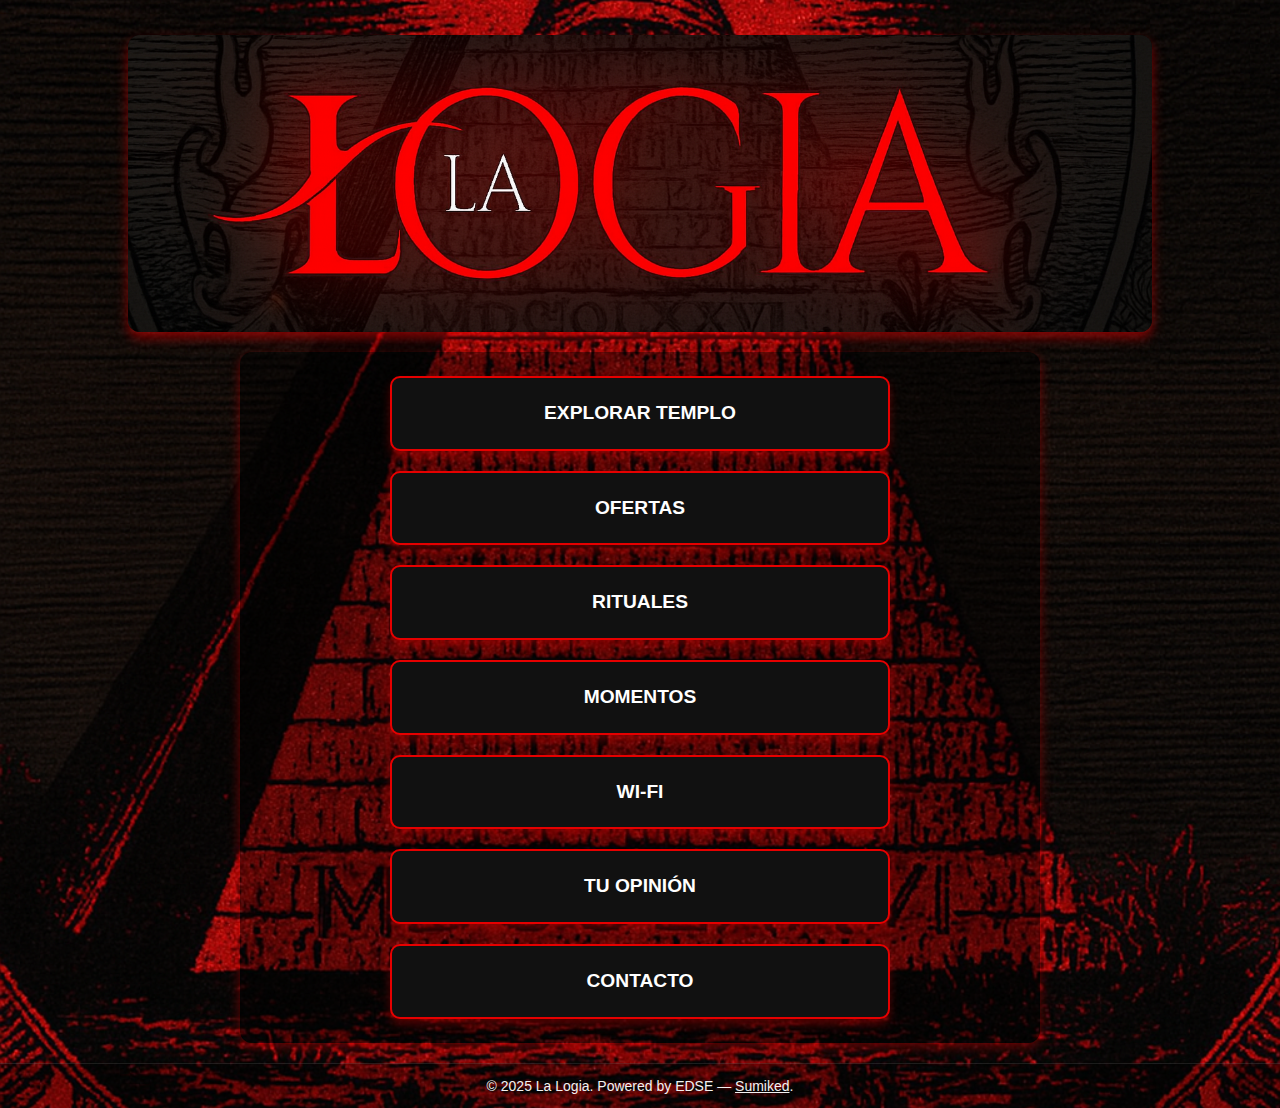
<file: index.html>
<!DOCTYPE html>
<html lang="es">
<head>
  <meta charset="UTF-8" />
  <meta name="viewport" content="width=device-width, initial-scale=1.0" />
  <title>Portal - La Logia</title>
  <link rel="icon" href="img/favicon.ico" type="image/x-icon" />
  <link rel="stylesheet" href="css/index.css" />
</head>
<body>
  <header>
    <img src="img/index_logo.jpg" alt="Logo Iluminati" class="logo-img" />
  </header>


  <!--=============== Botones ===============-->
  <div class="recuadro">
    <a id="btn-arquitectura" class="bt-opc">explorar templo</a>
    <a id="btn-barra" class="bt-opc">Ofertas</a>
    <a id="btn-eventos" class="bt-opc">Rituales</a>
    <a id="btn-momentos" class="bt-opc">Momentos</a>
    <a id="btn-wifi" class="bt-opc">Wi-Fi</a>
    <a id="btn-opinion" class="bt-opc">Tu opinión</a>
    <a id="btn-contacto" class="bt-opc">Contacto</a>
    <!-- <a id="btn-sitioweb" class="bt-opc">Sitio web</a>-->
  </div>


  <!--=============== Pie de página ===============-->
  <footer class="footer">
    <div class="footer-content">
      <p id="texto-footer">© La Logia</p>
    </div>
  </footer>


  <!--=============== Banners ===============-->

  <!-- Banner - Bienvenida arquitectura -->
  <div id="banner-arquitectura" class="bn-arq">
    <div class="bn-arq-content">
      <h2 id="mensaje-arquitectura" class="msg-arq"></h2>
      <div class="botones-horizontal">
        <a href="arquitectura/p1/p1.html" class="btn-arq">Primer Piso</a>
        <a href="arquitectura/p2/p2.html" class="btn-arq">Segundo Piso</a>
      </div>
    </div>
  </div>

  <!-- Banner - Wi-Fi -->
  <div id="banner-wifi" class="bn-wifi">
    <div class="bn-wifi-content">
      <h2 class="bn-wifi-titulo">ESCANEA PARA CONECTARTE</h2>
      <img src="img/wifi/wifi.jpg" alt="Código QR WiFi" class="qr-img" />
      <button id="cerrar-wifi" class="btn-bn-cerrar">Cerrar</button>
    </div>
  </div>


  <!-- Banner - Contacto -->
  <div id="contacto-banner" class="contacto-banner">
    <div class="contacto-content">
      <h2 class="contacto-titulo">CONTACTO</h2>
      <a id="btn-whatsapp" target="_blank" class="contacto-btn">WhatsApp</a>
      <a id="btn-instagram" target="_blank" class="contacto-btn">Instagram</a>
      <a id="btn-facebook" target="_blank" class="contacto-btn">Facebook</a>
      <a id="btn-expresate" target="_blank" class="contacto-btn">Exprésate</a>
      <button id="cerrar-contacto" class="btn-contacto-cerrar">Cerrar</button>
    </div>
  </div>

  
  <!--=============== Scripts ===============-->
  <script src="data/footer.js" defer></script>
  <script src="data/links.js" defer></script>
  <script src="data/arquitectura/bienvenida.js" defer></script>

  <script>
    document.addEventListener("DOMContentLoaded", () => {
      const bn_arquitectura = document.getElementById("banner-arquitectura");
      const bn_arquitectura_msg = document.getElementById("mensaje-arquitectura");
      const bn_wifi = document.getElementById("banner-wifi");
      const cerrarQr = document.getElementById("cerrar-wifi");
      const contactoBanner = document.getElementById("contacto-banner");
      const cerrarContacto = document.getElementById("cerrar-contacto");

      // Mostrar - Banner Wi-Fi
      document.getElementById("btn-wifi")?.addEventListener("click", () => {
        bn_wifi.classList.add("visible");
      });

      // Cerrar - Banner Wi-Fi
      cerrarQr?.addEventListener("click", () => {
        bn_wifi.classList.remove("visible");
      });

      // Mostrar - Banner contacto
      document.getElementById("btn-contacto")?.addEventListener("click", () => {
        contactoBanner.classList.add("visible");
      });

      // Cerrar - Banner contacto
      cerrarContacto?.addEventListener("click", () => {
        contactoBanner.classList.remove("visible");
      });

      // Mostrar - Banner arquitectura
      document.getElementById("btn-arquitectura")?.addEventListener("click", () => {
        bn_arquitectura_msg.innerHTML = typeof generarBienvenida === "function"
          ? generarBienvenida()
          : "Bienvenido al templo.";
        bn_arquitectura.classList.add("visible");
      });

      // Cierre táctil fuera del contenido
      bn_arquitectura.addEventListener("click", (e) => {
        if (!e.target.closest(".bn-arq-content")) {
          bn_arquitectura.classList.remove("visible");
        }
      });

      [bn_wifi, contactoBanner].forEach(banner => {
        banner.addEventListener("click", (e) => {
          if (!e.target.closest(".qr-content")) {
            banner.classList.remove("visible");
          }
        });
      });
    });
  </script>
</body>
</html>
</file>
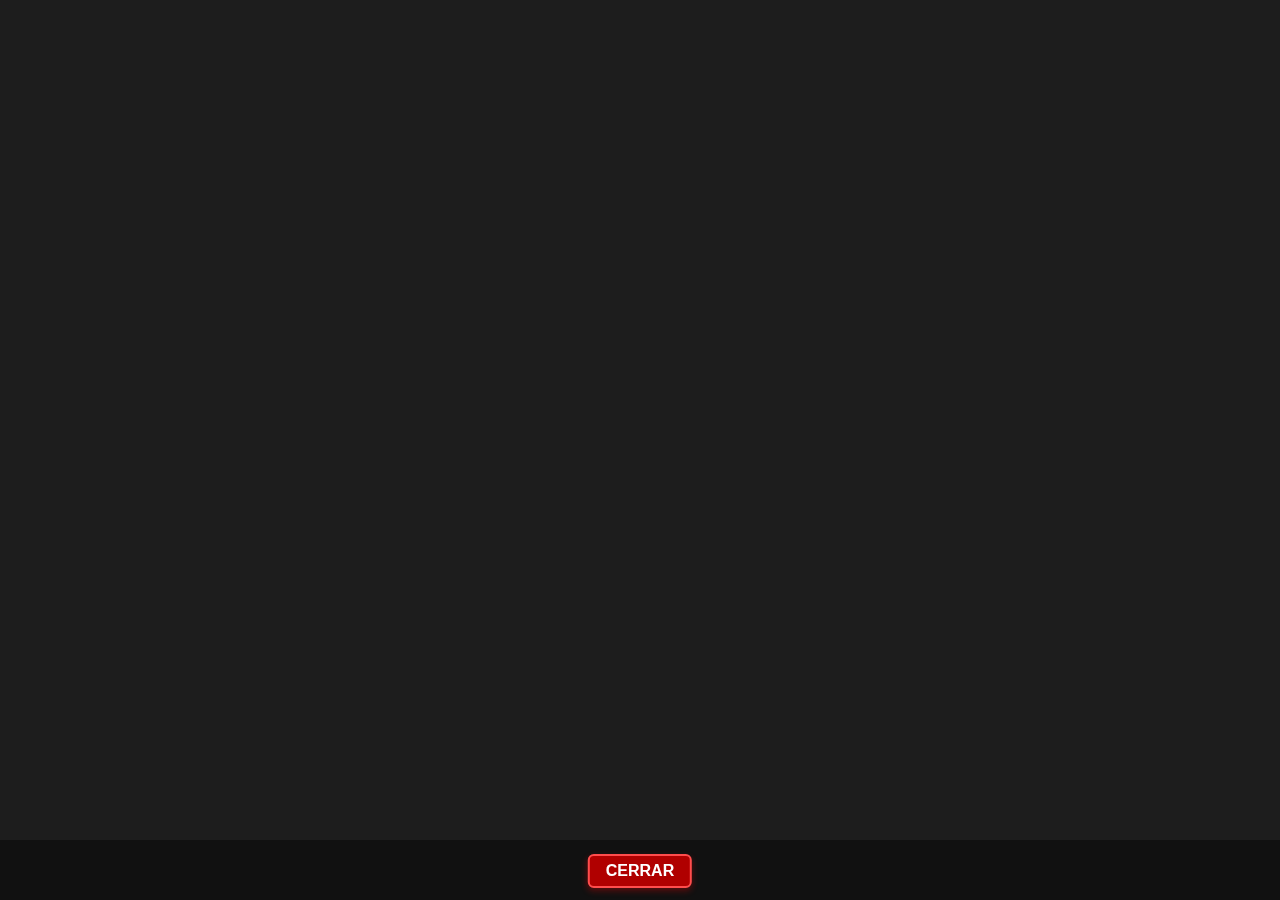
<file: eventos/eventos.html>
<!DOCTYPE html>
<html lang="es">
<head>
  <meta charset="UTF-8" />
  <meta name="viewport" content="width=device-width, initial-scale=1.0" />
  <title>Rituales - La Logia</title>
  <link rel="icon" href="../img/favicon.ico" type="image/x-icon" />
  <link rel="stylesheet" href="../css/otraswebs/otraswebs.css" />
</head>
<body>
  <main class="contenedor">
    <iframe
      src="https://discotecalalogia.com/eventos/#eventos"
      class="visor"
      allowfullscreen
      loading="lazy"
    ></iframe>
    <nav aria-label="Cierre ritual">
      <a href="../index.html" class="boton-cerrar">Cerrar</a>
    </nav>
  </main>
</body>
</html>
</file>
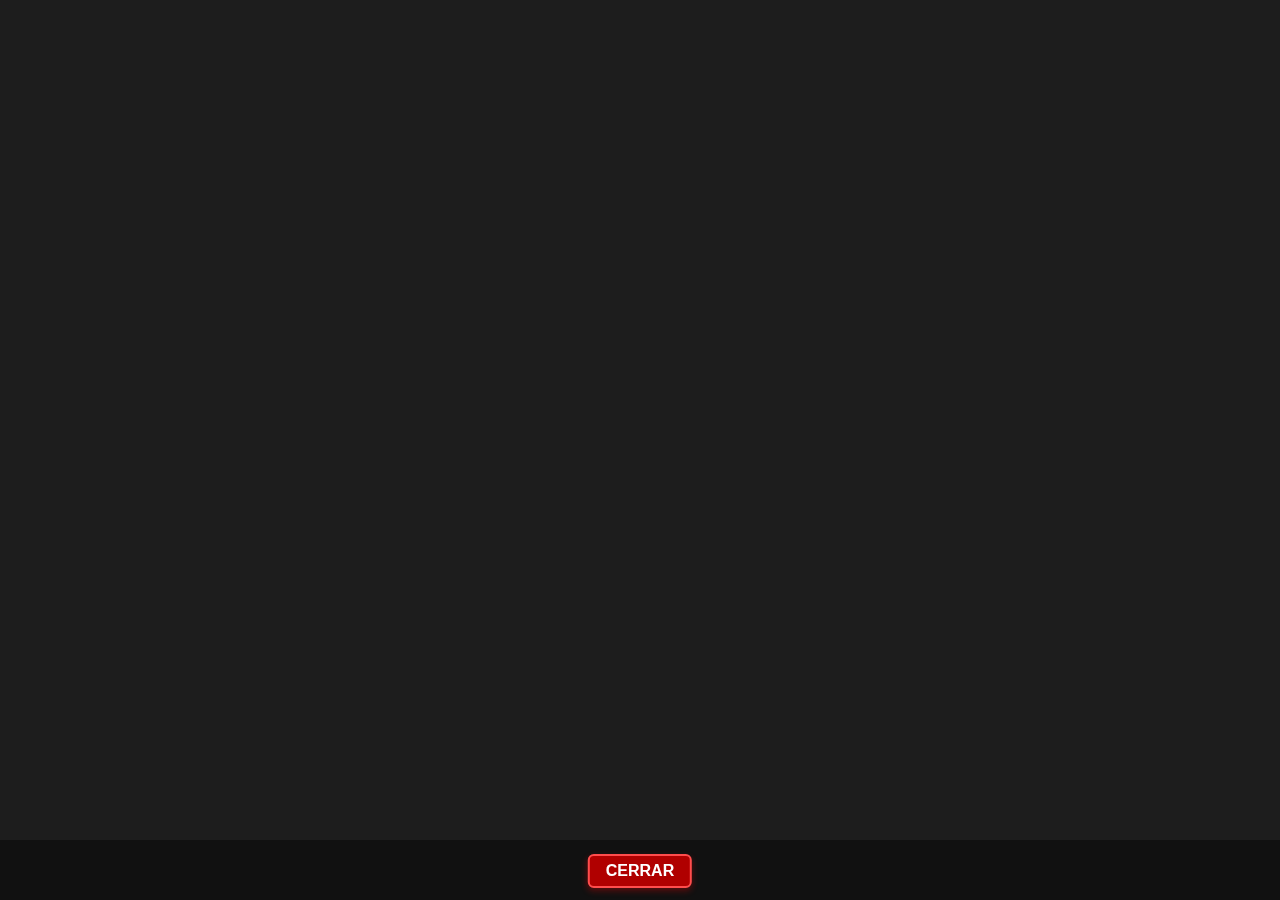
<file: momentos/momentos.html>
<!DOCTYPE html>
<html lang="es">
<head>
  <meta charset="UTF-8" />
  <meta name="viewport" content="width=device-width, initial-scale=1.0" />
  <title>Momentos - La Logia</title>
  <link rel="icon" href="../img/favicon.ico" type="image/x-icon" />
  <link rel="stylesheet" href="../css/otraswebs/otraswebs.css" />
</head>
<body>
  <main class="contenedor">
    <iframe
      src="https://discotecalalogia.com/#galeria"
      class="visor"
      allowfullscreen
      loading="lazy"
    ></iframe>
    <nav aria-label="Cierre ritual">
      <a href="../index.html" class="boton-cerrar">Cerrar</a>
    </nav>
  </main>
</body>
</html>
</file>
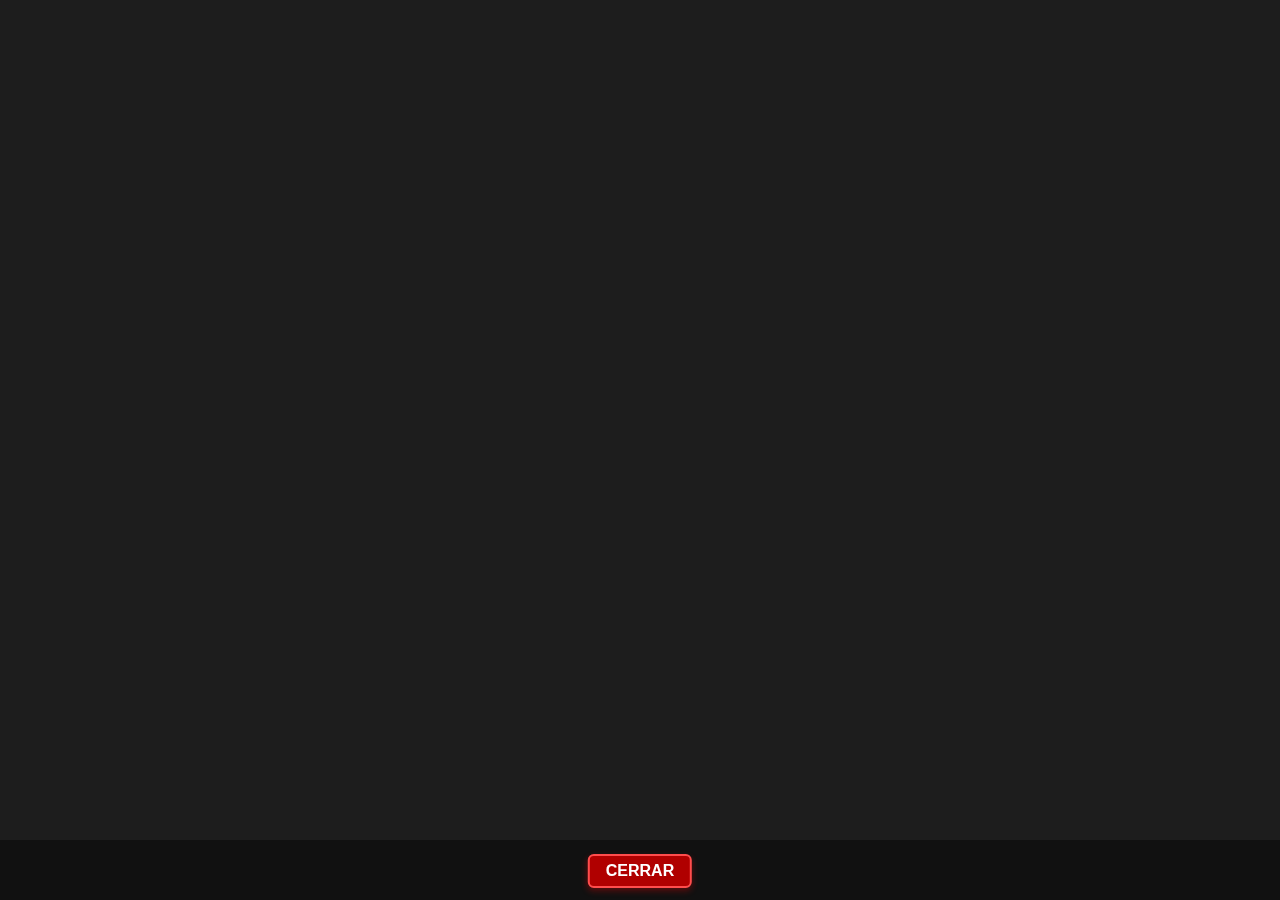
<file: sitioweb/sitioweb.html>
<!DOCTYPE html>
<html lang="es">
<head>
  <meta charset="UTF-8" />
  <meta name="viewport" content="width=device-width, initial-scale=1.0" />
  <title>Discoteca La Logia Medellín - Reggaetón y música urbana</title>
  <link rel="icon" href="../img/favicon.ico" type="image/x-icon" />
  <link rel="stylesheet" href="../css/otraswebs/otraswebs.css" />
</head>
<body>
  <main class="contenedor">
    <iframe
      src="https://discotecalalogia.com"
      class="visor"
      allowfullscreen
      loading="lazy"
    ></iframe>
    <nav aria-label="Cierre ritual">
      <a href="../index.html" class="boton-cerrar">Cerrar</a>
    </nav>
  </main>
</body>
</html>
</file>
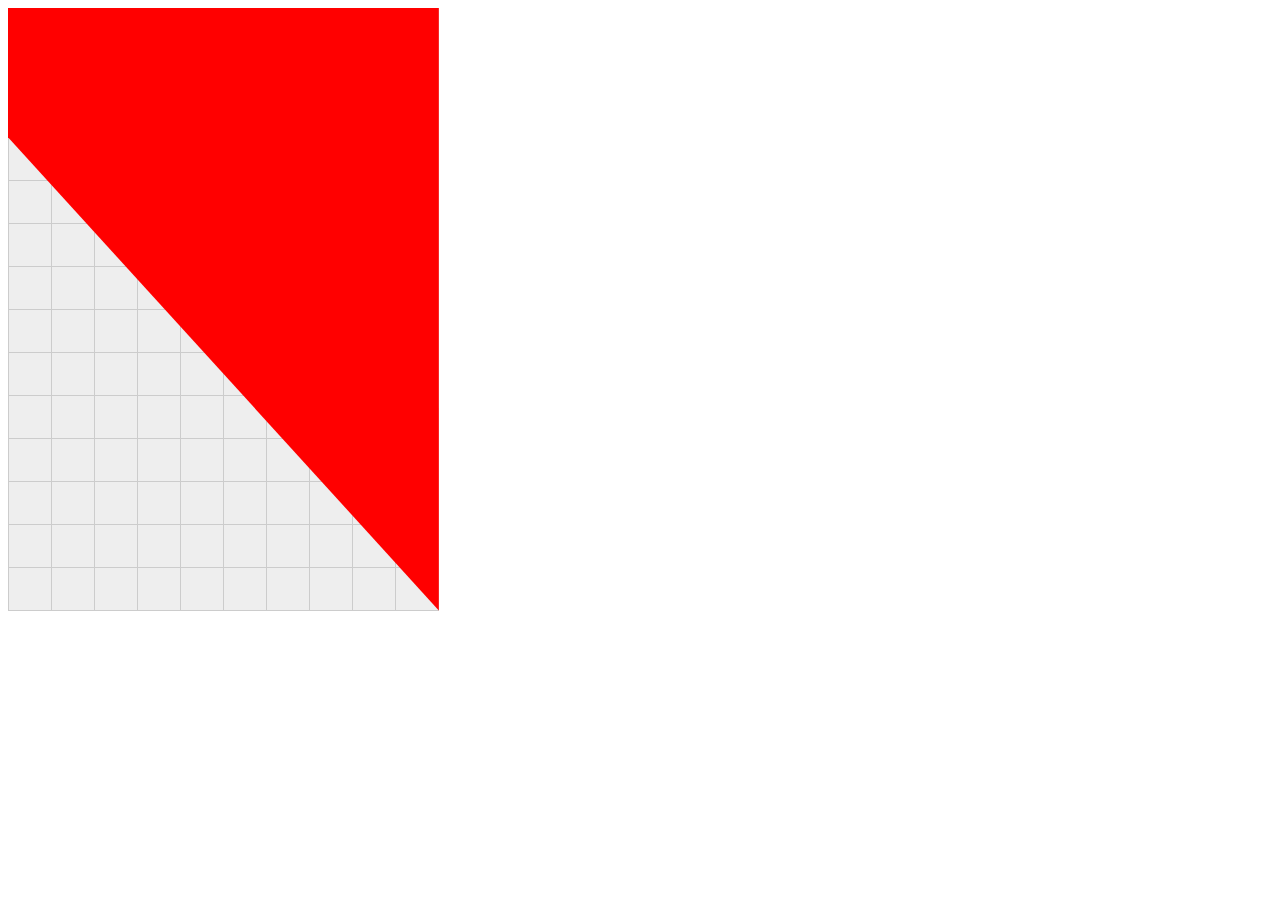
<file: temp/banos_p1.html>
<!DOCTYPE html>
<html lang="es">
<head>
  <meta charset="UTF-8">
  <title>Diagonal rellena desde e3</title>
</head>
<body>
  <div style="position: relative; width: 720px; height: 760px;">
    <table id="tabla" style="border-collapse: collapse; position: relative; z-index: 1;"></table>
    <svg id="overlay" width="720" height="760" style="position: absolute; top: 0; left: 0; z-index: 2; pointer-events: none;"></svg>
  </div>

  <script>
    const filas = 14;
    const columnas = 10;
    const cellSize = 40;
    const tabla = document.getElementById("tabla");
    const svg = document.getElementById("overlay");

    // Generar tabla
    for (let f = 0; f < filas; f++) {
      const tr = document.createElement("tr");
      for (let c = 0; c < columnas; c++) {
        const td = document.createElement("td");
        td.setAttribute("style", "width: 40px; height: 40px; background-color: #eee; border: 1px solid #ccc;");
        tr.appendChild(td);
      }
      tabla.appendChild(tr);
    }

    // Coordenadas del polígono rojo (zona superior a la diagonal)
    const xA = 0 * cellSize;            // columna 1 (índice 0)
    const yA = 2.23 * cellSize + cellSize; // fila 7 (índice 6 + altura)

    const xB = 10.77 * cellSize;            // columna 10 (índice 9)
    const yB = 14.06 * cellSize + cellSize; // fila 19 (índice 18 + altura)

    const xC = 0;                       // borde izquierdo
    const yC = 0;                       // borde superior

    const xD = xB;                      // mismo x que punto B
    const yD = 0;                       // borde superior

    // Dibujar polígono SVG
    const polygon = document.createElementNS("http://www.w3.org/2000/svg", "polygon");
    polygon.setAttribute("points", `${xC},${yC} ${xD},${yD} ${xB},${yB} ${xA},${yA}`);
    polygon.setAttribute("fill", "red");
    polygon.setAttribute("opacity", "1");
    svg.appendChild(polygon);
  </script>
</body>
</html>
</file>
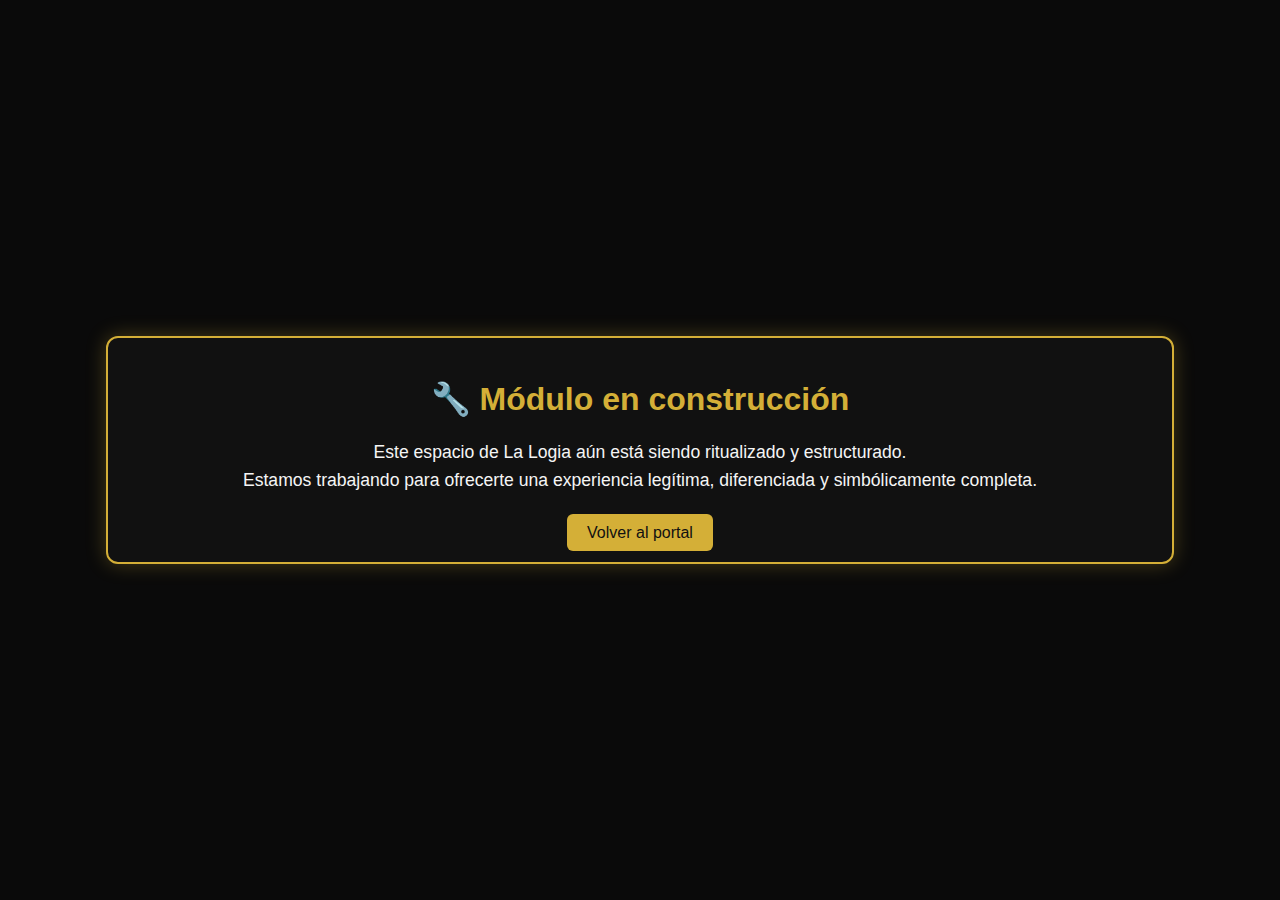
<file: temp/construccion.html>
<!DOCTYPE html>
<html lang="es">
<head>
  <meta charset="UTF-8" />
  <meta name="viewport" content="width=device-width, initial-scale=1.0" />
  <title>Módulo en construcción – La Logia</title>
  <link rel="icon" href="../img/lalogia.ico" type="image/x-icon" />
  <style>
    body {
      margin: 0;
      padding: 0;
      background-color: #0a0a0a;
      color: #f5f5f5;
      font-family: 'Segoe UI', sans-serif;
      display: flex;
      flex-direction: column;
      align-items: center;
      justify-content: center;
      height: 100vh;
      text-align: center;
    }

    .contenedor {
      width: 80%;
      padding: 20px;
      border: 2px solid #d4af37;
      border-radius: 12px;
      background-color: #111;
      box-shadow: 0 0 20px rgba(212, 175, 55, 0.3);
    }

    h1 {
      font-size: 2rem;
      color: #d4af37;
      margin-bottom: 20px;
    }

    p {
      font-size: 1.1rem;
      line-height: 1.6;
      margin-bottom: 30px;
    }

    .boton-retorno {
      background-color: #d4af37;
      color: #111;
      border: none;
      padding: 10px 20px;
      font-size: 1rem;
      border-radius: 6px;
      cursor: pointer;
      text-decoration: none;
      transition: background-color 0.3s ease;
    }

    .boton-retorno:hover {
      background-color: #bfa133;
    }
  </style>
</head>
<body>
  <div class="contenedor">
    <h1>🔧 Módulo en construcción</h1>
    <p>Este espacio de La Logia aún está siendo ritualizado y estructurado.<br />
    Estamos trabajando para ofrecerte una experiencia legítima, diferenciada y simbólicamente completa.</p>
    <a href="../index.html" class="boton-retorno">Volver al portal</a>
  </div>
</body>
</html>
</file>
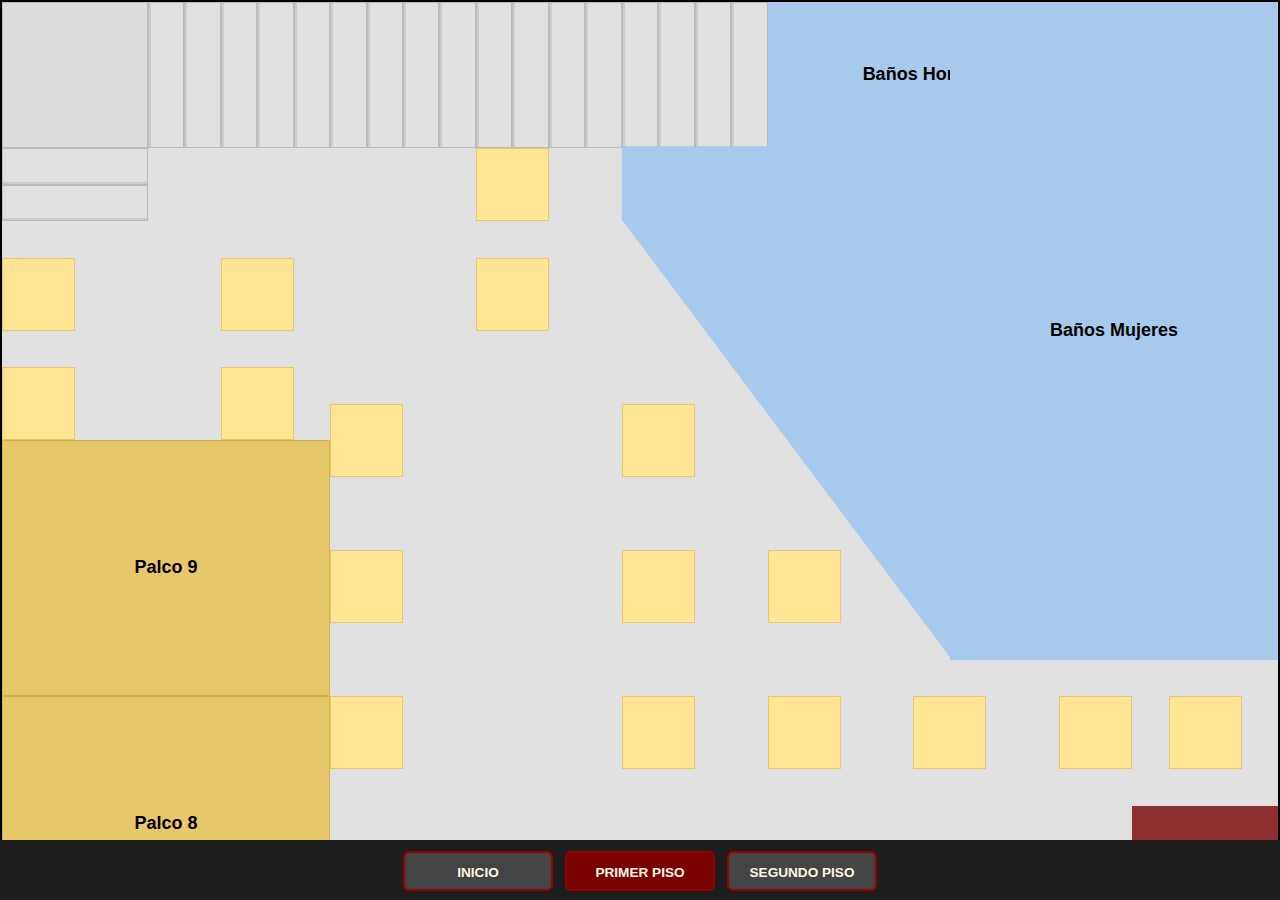
<file: arquitectura/p1/p1.html>
<!DOCTYPE html>
<html lang="es">
<head>
  <meta charset="UTF-8" />
  <meta name="viewport" content="width=device-width, initial-scale=1.0" />
  <title>Templo - Primer Piso</title>
  <link rel="icon" href="../../img/favicon.ico" type="image/x-icon" />
  <link rel="stylesheet" href="../../css/arquitectura/arquitectura.css" />
  <link rel="stylesheet" href="../../css/arquitectura/espacios.css" />
</head>

<body>

  <!-- Contenedor del plano institucional -->
  <div id="plano-container">
    <div style="position: relative;">
      <div id="tabla" class="tabla-div"></div>
      <svg id="overlay" style="position: absolute; top: 0; left: 0; width: 100%; height: 100%; pointer-events: none;"></svg>
    </div>
  </div>

  <!-- Navegación inferior fija -->
  <div class="barra-navegacion">
    <div class="nav-contenedor">
      <a href="../../index.html" class="nav-btn">Inicio</a>
      <a href="p1.html" class="nav-btn activo">Primer Piso</a>
      <a href="../p2/p2.html" class="nav-btn">Segundo Piso</a>
    </div>
  </div>


  <!-- Overlay oscuro + todos los banners -->
  <div id="banner-overlay" class="overlay">
    <!-- Banner: Lobby1 -->
    <div id="bnlobby1" class="banner-fotos" style="display: none;">
      <h2 class="titulo-banner">Lobby</h2>
      <div class="carrusel" data-carrusel="lobby1">
        <button class="flecha izquierda">❮</button>
        <div class="imagen-contenedor">
          <img src="../../galeria/arquitectura/bnlobby1/1.jpg" alt="Imagen 1 - Lobby" class="imagen-activa" />
          <img src="../../galeria/arquitectura/bnlobby1/2.jpg" alt="Imagen 2 - Lobby" />
        </div>
        <button class="flecha derecha">❯</button>
      </div>
      <div class="botones-banner">
        <button class="cerrar-banner" onclick="cerrarBanner('bnlobby1')">Cerrar</button>
      </div>
    </div>

    <!-- Banner: Tarima -->
    <div id="bntarima1" class="banner-fotos" style="display: none;">
      <h2 class="titulo-banner">Tarima</h2>
      <div class="carrusel" data-carrusel="tarima1">
        <button class="flecha izquierda">❮</button>
        <div class="imagen-contenedor">
          <img src="../../galeria/arquitectura/bntarima1/1.jpg" alt="Imagen 1 - Tarima" class="imagen-activa" />
          <img src="../../galeria/arquitectura/bntarima1/2.jpg" alt="Imagen 2 - Tarima" />
        </div>
        <button class="flecha derecha">❯</button>
      </div>
      <div class="botones-banner">
        <button class="cerrar-banner" onclick="cerrarBanner('bntarima1')">Cerrar</button>
      </div>
    </div>

    <!-- Banner: Balcón 1 -->
    <div id="bnbalcon1" class="banner-fotos" style="display: none;">
      <h2 class="titulo-banner">Balcón 1</h2>
      <div class="carrusel" data-carrusel="balcon1">
        <button class="flecha izquierda">❮</button>
        <div class="imagen-contenedor">
          <img src="../../galeria/arquitectura/bnbalcon1/1.jpg" alt="Imagen 1 - Balcón 1" class="imagen-activa" />
          <img src="../../galeria/arquitectura/bnbalcon1/2.jpg" alt="Imagen 2 - Balcón 1" />
        </div>
        <button class="flecha derecha">❯</button>
      </div>
      <div class="botones-banner">
        <button class="cerrar-banner" onclick="cerrarBanner('bnbalcon1')">Cerrar</button>
      </div>
    </div>

    <!-- Banner: Balcón 2 -->
    <div id="bnbalcon2" class="banner-fotos" style="display: none;">
      <h2 class="titulo-banner">Balcón 2</h2>
      <div class="carrusel" data-carrusel="balcon2">
        <button class="flecha izquierda">❮</button>
        <div class="imagen-contenedor">
          <img src="../../galeria/arquitectura/bnbalcon2/1.jpg" alt="Imagen 1 - Balcon 2" class="imagen-activa" />
          <img src="../../galeria/arquitectura/bnbalcon2/2.jpg" alt="Imagen 2 - Balcon 2" />
        </div>
        <button class="flecha derecha">❯</button>
      </div>
      <div class="botones-banner">
        <button class="cerrar-banner" onclick="cerrarBanner('bnbalcon2')">Cerrar</button>
      </div>
    </div>

    <!-- Banner: Barra - Primer piso -->
    <div id="bnbarra1" class="banner-fotos" style="display: none;">
      <h2 class="titulo-banner">Barra - Primer piso</h2>
      <div class="carrusel" data-carrusel="barra1">
        <button class="flecha izquierda">❮</button>
        <div class="imagen-contenedor">
          <img src="../../galeria/arquitectura/bnbarra1/1.jpg" alt="Imagen 1 - Barra - Primer piso" class="imagen-activa" />
          <img src="../../galeria/arquitectura/bnbarra1/2.jpg" alt="Imagen 2 - Barra - Primer piso" />
        </div>
        <button class="flecha derecha">❯</button>
      </div>
      <div class="botones-banner">
        <button class="cerrar-banner" onclick="cerrarBanner('bnbarra1')">Cerrar</button>
      </div>
    </div>

    <!-- Banner: Barra de consumo -->
    <div id="bnbarrac1" class="banner-fotos" style="display: none;">
      <h2 class="titulo-banner">Barra de consumo</h2>
      <div class="carrusel" data-carrusel="barrac1">
        <button class="flecha izquierda">❮</button>
        <div class="imagen-contenedor">
          <img src="../../galeria/arquitectura/bnbarrac1/1.jpg" alt="Imagen 1 - Barra de consumo" class="imagen-activa" />
          <img src="../../galeria/arquitectura/bnbarrac1/2.jpg" alt="Imagen 2 - Barra de consumo" />
        </div>
        <button class="flecha derecha">❯</button>
      </div>
      <div class="botones-banner">
        <button class="cerrar-banner" onclick="cerrarBanner('bnbarrac1')">Cerrar</button>
      </div>
    </div>

    <!-- Banner: Palco 1 -->
    <div id="bnpalco1" class="banner-fotos" style="display: none;">
      <h2 class="titulo-banner">Palco 1</h2>
      <div class="carrusel" data-carrusel="palco1">
        <button class="flecha izquierda">❮</button>
        <div class="imagen-contenedor">
          <img src="../../galeria/arquitectura/bnpalco1/1.jpg" alt="Imagen 1 - Palco 1" class="imagen-activa" />
          <img src="../../galeria/arquitectura/bnpalco1/2.jpg" alt="Imagen 2 - Palco 1" />
        </div>
        <button class="flecha derecha">❯</button>
      </div>
      <div class="botones-banner">
        <button class="reservar-banner" id="btn-reservar-bnpalco1">Reservar</button>
        <button class="cerrar-banner" onclick="cerrarBanner('bnpalco1')">Cerrar</button>
      </div>
    </div>

    <!-- Banner: Palco 2 -->
    <div id="bnpalco2" class="banner-fotos" style="display: none;">
      <h2 class="titulo-banner">Palco 2</h2>
      <div class="carrusel" data-carrusel="palco2">
        <button class="flecha izquierda">❮</button>
        <div class="imagen-contenedor">
          <img src="../../galeria/arquitectura/bnpalco2/1.jpg" alt="Imagen 1 - Palco 2" class="imagen-activa" />
          <img src="../../galeria/arquitectura/bnpalco2/2.jpg" alt="Imagen 2 - Palco 2" />
        </div>
        <button class="flecha derecha">❯</button>
      </div>
      <div class="botones-banner">
        <button class="reservar-banner" id="btn-reservar-bnpalco2">Reservar</button>
        <button class="cerrar-banner" onclick="cerrarBanner('bnpalco2')">Cerrar</button>
      </div>
    </div>

    <!-- Banner: Palco 3 -->
    <div id="bnpalco3" class="banner-fotos" style="display: none;">
      <h2 class="titulo-banner">Palco 3</h2>
      <div class="carrusel" data-carrusel="palco3">
        <button class="flecha izquierda">❮</button>
        <div class="imagen-contenedor">
          <img src="../../galeria/arquitectura/bnpalco3/1.jpg" alt="Imagen 1 - Palco 3" class="imagen-activa" />
          <img src="../../galeria/arquitectura/bnpalco3/2.jpg" alt="Imagen 2 - Palco 3" />
        </div>
        <button class="flecha derecha">❯</button>
      </div>
      <div class="botones-banner">
        <button class="reservar-banner" id="btn-reservar-bnpalco3">Reservar</button>
        <button class="cerrar-banner" onclick="cerrarBanner('bnpalco3')">Cerrar</button>
      </div>
    </div>

    <!-- Banner: Palco 4 -->
    <div id="bnpalco4" class="banner-fotos" style="display: none;">
      <h2 class="titulo-banner">Palco 4</h2>
      <div class="carrusel" data-carrusel="palco4">
        <button class="flecha izquierda">❮</button>
        <div class="imagen-contenedor">
          <img src="../../galeria/arquitectura/bnpalco4/1.jpg" alt="Imagen 1 - Palco 4" class="imagen-activa" />
          <img src="../../galeria/arquitectura/bnpalco4/2.jpg" alt="Imagen 2 - Palco 4" />
        </div>
        <button class="flecha derecha">❯</button>
      </div>
      <div class="botones-banner">
        <button class="reservar-banner" id="btn-reservar-bnpalco4">Reservar</button>
        <button class="cerrar-banner" onclick="cerrarBanner('bnpalco4')">Cerrar</button>
      </div>
    </div>

    <!-- Banner: Palco 5 -->
    <div id="bnpalco5" class="banner-fotos" style="display: none;">
      <h2 class="titulo-banner">Palco 5</h2>
      <div class="carrusel" data-carrusel="palco5">
        <button class="flecha izquierda">❮</button>
        <div class="imagen-contenedor">
          <img src="../../galeria/arquitectura/bnpalco5/1.jpg" alt="Imagen 1 - Palco 5" class="imagen-activa" />
          <img src="../../galeria/arquitectura/bnpalco5/2.jpg" alt="Imagen 2 - Palco 5" />
        </div>
        <button class="flecha derecha">❯</button>
      </div>
      <div class="botones-banner">
        <button class="reservar-banner" id="btn-reservar-bnpalco5">Reservar</button>
        <button class="cerrar-banner" onclick="cerrarBanner('bnpalco5')">Cerrar</button>
      </div>
    </div>

    <!-- Banner: Palco 6 -->
    <div id="bnpalco6" class="banner-fotos" style="display: none;">
      <h2 class="titulo-banner">Palco 6</h2>
      <div class="carrusel" data-carrusel="palco6">
        <button class="flecha izquierda">❮</button>
        <div class="imagen-contenedor">
          <img src="../../galeria/arquitectura/bnpalco6/1.jpg" alt="Imagen 1 - Palco 6" class="imagen-activa" />
          <img src="../../galeria/arquitectura/bnpalco6/2.jpg" alt="Imagen 2 - Palco 6" />
        </div>
        <button class="flecha derecha">❯</button>
      </div>
      <div class="botones-banner">
        <button class="reservar-banner" id="btn-reservar-bnpalco6">Reservar</button>
        <button class="cerrar-banner" onclick="cerrarBanner('bnpalco6')">Cerrar</button>
      </div>
    </div>

    <!-- Banner: Palco 7 -->
    <div id="bnpalco7" class="banner-fotos" style="display: none;">
      <h2 class="titulo-banner">Palco 7</h2>
      <div class="carrusel" data-carrusel="palco7">
        <button class="flecha izquierda">❮</button>
        <div class="imagen-contenedor">
          <img src="../../galeria/arquitectura/bnpalco7/1.jpg" alt="Imagen 1 - Palco 7" class="imagen-activa" />
          <img src="../../galeria/arquitectura/bnpalco7/2.jpg" alt="Imagen 2 - Palco 7" />
        </div>
        <button class="flecha derecha">❯</button>
      </div>
      <div class="botones-banner">
        <button class="reservar-banner" id="btn-reservar-bnpalco7">Reservar</button>
        <button class="cerrar-banner" onclick="cerrarBanner('bnpalco7')">Cerrar</button>
      </div>
    </div>

    <!-- Banner: Palco 8 -->
    <div id="bnpalco8" class="banner-fotos" style="display: none;">
      <h2 class="titulo-banner">Palco 8</h2>
      <div class="carrusel" data-carrusel="palco8">
        <button class="flecha izquierda">❮</button>
        <div class="imagen-contenedor">
          <img src="../../galeria/arquitectura/bnpalco8/1.jpg" alt="Imagen 1 - Palco 8" class="imagen-activa" />
          <img src="../../galeria/arquitectura/bnpalco8/2.jpg" alt="Imagen 2 - Palco 8" />
        </div>
        <button class="flecha derecha">❯</button>
      </div>
      <div class="botones-banner">
        <button class="reservar-banner" id="btn-reservar-bnpalco8">Reservar</button>
        <button class="cerrar-banner" onclick="cerrarBanner('bnpalco8')">Cerrar</button>
      </div>
    </div>

    <!-- Banner: Palco 9 -->
    <div id="bnpalco9" class="banner-fotos" style="display: none;">
      <h2 class="titulo-banner">Palco 9</h2>
      <div class="carrusel" data-carrusel="palco9">
        <button class="flecha izquierda">❮</button>
        <div class="imagen-contenedor">
          <img src="../../galeria/arquitectura/bnpalco9/1.jpg" alt="Imagen 1 - Palco 9" class="imagen-activa" />
          <img src="../../galeria/arquitectura/bnpalco9/2.jpg" alt="Imagen 2 - Palco 9" />
        </div>
        <button class="flecha derecha">❯</button>
      </div>
      <div class="botones-banner">
        <button class="reservar-banner" id="btn-reservar-bnpalco9">Reservar</button>
        <button class="cerrar-banner" onclick="cerrarBanner('bnpalco9')">Cerrar</button>
      </div>
    </div>

    <!-- Banner: Mesas general 1 -->
    <div id="bngeneral1" class="banner-fotos" style="display: none;">
      <h2 class="titulo-banner">Mesas de general</h2>
      <div class="carrusel" data-carrusel="general1">
        <button class="flecha izquierda">❮</button>
        <div class="imagen-contenedor">
          <img src="../../galeria/arquitectura/bngeneral1/1.jpg" alt="Imagen 1 - Mesas de general" class="imagen-activa" />
          <img src="../../galeria/arquitectura/bngeneral1/2.jpg" alt="Imagen 2 - Mesas de general" />
        </div>
        <button class="flecha derecha">❯</button>
      </div>
      <div class="botones-banner">
        <button class="reservar-banner" id="btn-reservar-bngeneral1">Reservar</button>
        <button class="cerrar-banner" onclick="cerrarBanner('bngeneral1')">Cerrar</button>
      </div>
    </div>

    <!-- Banner: Mesas general 2 -->
    <div id="bngeneral2" class="banner-fotos" style="display: none;">
      <h2 class="titulo-banner">Mesas de general</h2>
      <div class="carrusel" data-carrusel="general2">
        <button class="flecha izquierda">❮</button>
        <div class="imagen-contenedor">
          <img src="../../galeria/arquitectura/bngeneral2/1.jpg" alt="Imagen 1 - Mesas de general" class="imagen-activa" />
          <img src="../../galeria/arquitectura/bngeneral2/2.jpg" alt="Imagen 2 - Mesas de general" />
        </div>
        <button class="flecha derecha">❯</button>
      </div>
      <div class="botones-banner">
        <button class="reservar-banner" id="btn-reservar-bngeneral2">Reservar</button>
        <button class="cerrar-banner" onclick="cerrarBanner('bngeneral2')">Cerrar</button>
      </div>
    </div>

    <!-- Banner: Mesas general 3 -->
    <div id="bngeneral3" class="banner-fotos" style="display: none;">
      <h2 class="titulo-banner">Mesas de general</h2>
      <div class="carrusel" data-carrusel="general3">
        <button class="flecha izquierda">❮</button>
        <div class="imagen-contenedor">
          <img src="../../galeria/arquitectura/bngeneral3/1.jpg" alt="Imagen 1 - Mesas de general" class="imagen-activa" />
          <img src="../../galeria/arquitectura/bngeneral3/2.jpg" alt="Imagen 2 - Mesas de general" />
        </div>
        <button class="flecha derecha">❯</button>
      </div>
      <div class="botones-banner">
        <button class="reservar-banner" id="btn-reservar-bngeneral3">Reservar</button>
        <button class="cerrar-banner" onclick="cerrarBanner('bngeneral3')">Cerrar</button>
      </div>
    </div>

    <!-- Banner: Mesas general 4 -->
    <div id="bngeneral4" class="banner-fotos" style="display: none;">
      <h2 class="titulo-banner">Mesas de general</h2>
      <div class="carrusel" data-carrusel="general4">
        <button class="flecha izquierda">❮</button>
        <div class="imagen-contenedor">
          <img src="../../galeria/arquitectura/bngeneral4/1.jpg" alt="Imagen 1 - Mesas de general" class="imagen-activa" />
          <img src="../../galeria/arquitectura/bngeneral4/2.jpg" alt="Imagen 2 - Mesas de general" />
        </div>
        <button class="flecha derecha">❯</button>
      </div>
      <div class="botones-banner">
        <button class="reservar-banner" id="btn-reservar-bngeneral4">Reservar</button>
        <button class="cerrar-banner" onclick="cerrarBanner('bngeneral4')">Cerrar</button>
      </div>
    </div>

    <!-- Banner: Mesas general 5 -->
    <div id="bngeneral5" class="banner-fotos" style="display: none;">
      <h2 class="titulo-banner">Mesas de general</h2>
      <div class="carrusel" data-carrusel="general5">
        <button class="flecha izquierda">❮</button>
        <div class="imagen-contenedor">
          <img src="../../galeria/arquitectura/bngeneral5/1.jpg" alt="Imagen 1 - Mesas de general" class="imagen-activa" />
          <img src="../../galeria/arquitectura/bngeneral5/2.jpg" alt="Imagen 2 - Mesas de general" />
        </div>
        <button class="flecha derecha">❯</button>
      </div>
      <div class="botones-banner">
        <button class="reservar-banner" id="btn-reservar-bngeneral5">Reservar</button>
        <button class="cerrar-banner" onclick="cerrarBanner('bngeneral5')">Cerrar</button>
      </div>
    </div>

    <!-- Banner: Mesas general 6 -->
    <div id="bngeneral6" class="banner-fotos" style="display: none;">
      <h2 class="titulo-banner">Mesas de general</h2>
      <div class="carrusel" data-carrusel="general6">
        <button class="flecha izquierda">❮</button>
        <div class="imagen-contenedor">
          <img src="../../galeria/arquitectura/bngeneral6/1.jpg" alt="Imagen 1 - Mesas de general" class="imagen-activa" />
          <img src="../../galeria/arquitectura/bngeneral6/2.jpg" alt="Imagen 2 - Mesas de general" />
        </div>
        <button class="flecha derecha">❯</button>
      </div>
      <div class="botones-banner">
        <button class="reservar-banner" id="btn-reservar-bngeneral6">Reservar</button>
        <button class="cerrar-banner" onclick="cerrarBanner('bngeneral6')">Cerrar</button>
      </div>
    </div>

    <!-- Banner: Mesas general 7 -->
    <div id="bngeneral7" class="banner-fotos" style="display: none;">
      <h2 class="titulo-banner">Mesas de general</h2>
      <div class="carrusel" data-carrusel="general7">
        <button class="flecha izquierda">❮</button>
        <div class="imagen-contenedor">
          <img src="../../galeria/arquitectura/bngeneral7/1.jpg" alt="Imagen 1 - Mesas de general" class="imagen-activa" />
          <img src="../../galeria/arquitectura/bngeneral7/2.jpg" alt="Imagen 2 - Mesas de general" />
        </div>
        <button class="flecha derecha">❯</button>
      </div>
      <div class="botones-banner">
        <button class="reservar-banner" id="btn-reservar-bngeneral7">Reservar</button>
        <button class="cerrar-banner" onclick="cerrarBanner('bngeneral7')">Cerrar</button>
      </div>
    </div>

    <!-- Banner: Mesas general 8 -->
    <div id="bngeneral8" class="banner-fotos" style="display: none;">
      <h2 class="titulo-banner">Mesas de general</h2>
      <div class="carrusel" data-carrusel="general8">
        <button class="flecha izquierda">❮</button>
        <div class="imagen-contenedor">
          <img src="../../galeria/arquitectura/bngeneral8/1.jpg" alt="Imagen 1 - Mesas de general" class="imagen-activa" />
          <img src="../../galeria/arquitectura/bngeneral8/2.jpg" alt="Imagen 2 - Mesas de general" />
        </div>
        <button class="flecha derecha">❯</button>
      </div>
      <div class="botones-banner">
        <button class="reservar-banner" id="btn-reservar-bngeneral8">Reservar</button>
        <button class="cerrar-banner" onclick="cerrarBanner('bngeneral8')">Cerrar</button>
      </div>
    </div>

    <!-- Banner: Mesas general 9 -->
    <div id="bngeneral9" class="banner-fotos" style="display: none;">
      <h2 class="titulo-banner">Mesas de general</h2>
      <div class="carrusel" data-carrusel="general9">
        <button class="flecha izquierda">❮</button>
        <div class="imagen-contenedor">
          <img src="../../galeria/arquitectura/bngeneral9/1.jpg" alt="Imagen 1 - Mesas de general" class="imagen-activa" />
          <img src="../../galeria/arquitectura/bngeneral9/2.jpg" alt="Imagen 2 - Mesas de general" />
        </div>
        <button class="flecha derecha">❯</button>
      </div>
      <div class="botones-banner">
        <button class="reservar-banner" id="btn-reservar-bngeneral9">Reservar</button>
        <button class="cerrar-banner" onclick="cerrarBanner('bngeneral9')">Cerrar</button>
      </div>
    </div>

    <!-- Banner: Mesas general 10 -->
    <div id="bngeneral10" class="banner-fotos" style="display: none;">
      <h2 class="titulo-banner">Mesas de general</h2>
      <div class="carrusel" data-carrusel="general10">
        <button class="flecha izquierda">❮</button>
        <div class="imagen-contenedor">
          <img src="../../galeria/arquitectura/bngeneral10/1.jpg" alt="Imagen 1 - Mesas de general" class="imagen-activa" />
          <img src="../../galeria/arquitectura/bngeneral10/2.jpg" alt="Imagen 2 - Mesas de general" />
        </div>
        <button class="flecha derecha">❯</button>
      </div>
      <div class="botones-banner">
        <button class="reservar-banner" id="btn-reservar-bngeneral10">Reservar</button>
        <button class="cerrar-banner" onclick="cerrarBanner('bngeneral10')">Cerrar</button>
      </div>
    </div>

  
  <!-- Script para generar tabla y botones -->
  <script src="estructura.js"></script>

  <!-- Script genérico para carruseles y banners -->
  <script>
    document.addEventListener("DOMContentLoaded", function () {
      // Carruseles
      const carruseles = document.querySelectorAll(".carrusel");
      carruseles.forEach((carrusel) => {
        let indice = 0;
        const contenedor = carrusel.querySelector(".imagen-contenedor");
        const imagenes = contenedor.querySelectorAll("img");

        const mostrarImagen = (i) => {
          imagenes.forEach((img) => img.classList.remove("imagen-activa"));
          imagenes[i].classList.add("imagen-activa");
        };

        carrusel.querySelector(".flecha.izquierda").addEventListener("click", () => {
          indice = (indice - 1 + imagenes.length) % imagenes.length;
          mostrarImagen(indice);
        });

        carrusel.querySelector(".flecha.derecha").addEventListener("click", () => {
          indice = (indice + 1) % imagenes.length;
          mostrarImagen(indice);
        });
      });

      // Cierre al hacer clic fuera del banner
      const overlay = document.getElementById("banner-overlay");
      overlay.addEventListener("click", function (e) {
        const activeBanner = overlay.querySelector(".banner-fotos.visible");
        if (activeBanner && !activeBanner.contains(e.target)) {
          activeBanner.classList.remove("visible");
          overlay.classList.remove("visible");
        }
      });

      // Funciones globales
      window.abrirBanner = function (id) {
        document.getElementById("banner-overlay").classList.add("visible");
        document.getElementById(id).classList.add("visible");
      };

      window.cerrarBanner = function (id) {
        document.getElementById(id).classList.remove("visible");
        document.getElementById("banner-overlay").classList.remove("visible");
      };
    });
  </script>

  <!-- Script para asignar enlaces dinámicos -->
  <script src="../../data/links.js"></script>
</body>
</file>
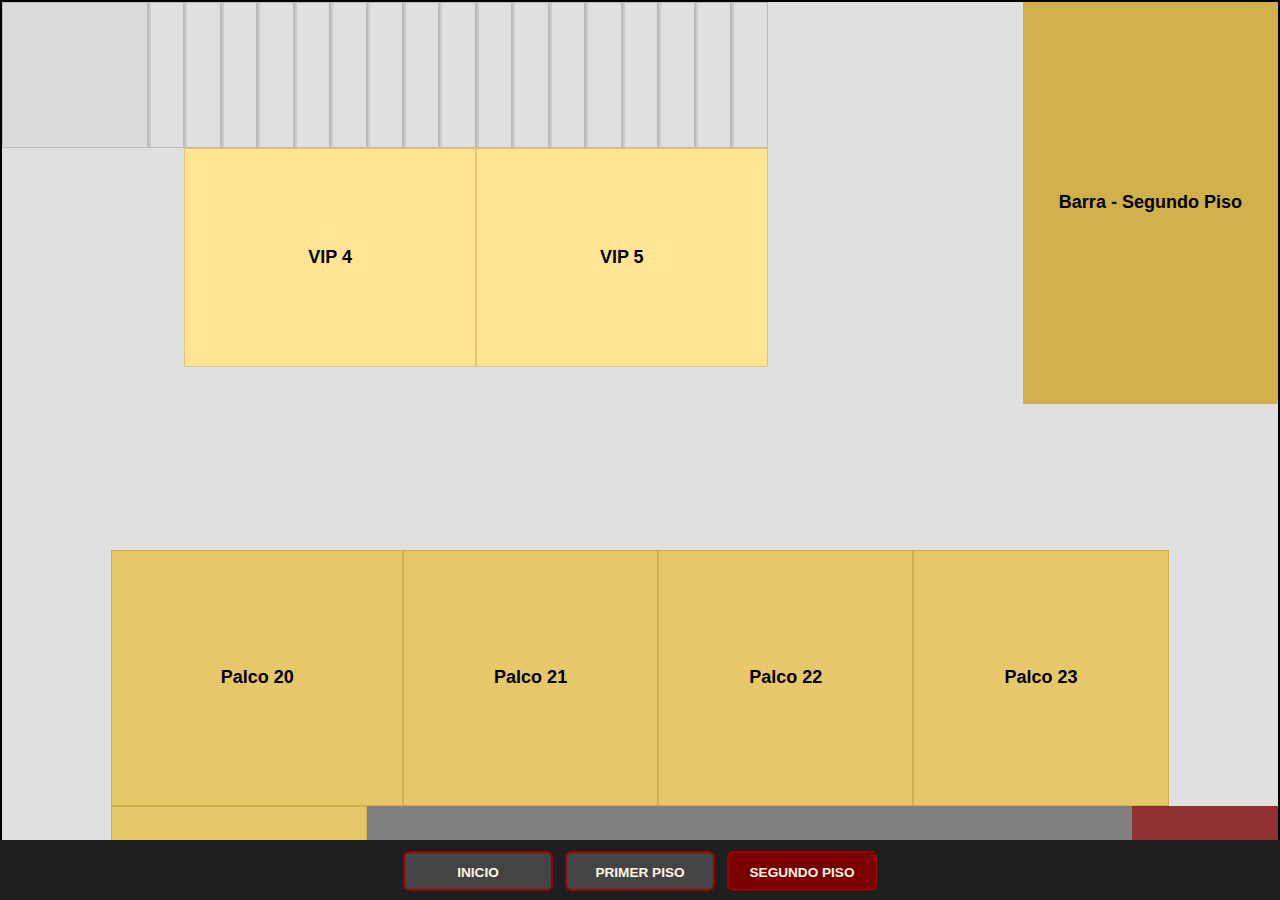
<file: arquitectura/p2/p2.html>
<!DOCTYPE html>
<html lang="es">
<head>
  <meta charset="UTF-8" />
  <meta name="viewport" content="width=device-width, initial-scale=1.0" />
  <title>Templo - Segundo Piso</title>
  <link rel="icon" href="../../img/favicon.ico" type="image/x-icon" />
  <link rel="stylesheet" href="../../css/arquitectura/arquitectura.css" />
  <link rel="stylesheet" href="../../css/arquitectura/espacios.css" />
</head>

<body>

  <!-- Contenedor del plano institucional -->
  <div id="plano-container">
    <div style="position: relative;">
      <div id="tabla" class="tabla-div"></div>
      <svg id="overlay" style="position: absolute; top: 0; left: 0; width: 100%; height: 100%; pointer-events: none;"></svg>
    </div>
  </div>

  <!-- Navegación inferior fija -->
  <div class="barra-navegacion">
    <div class="nav-contenedor">
      <a href="../../index.html" class="nav-btn">Inicio</a>
      <a href="../p1/p1.html" class="nav-btn">Primer Piso</a>
      <a href="p2.html" class="nav-btn activo">Segundo Piso</a>
    </div>
  </div>

  
  <!-- Overlay oscuro + todos los banners -->
  <div id="banner-overlay" class="overlay">
    <!-- Banner: Lobby1 -->
    <div id="bnlobby1" class="banner-fotos" style="display: none;">
      <h2 class="titulo-banner">Lobby</h2>
      <div class="carrusel" data-carrusel="lobby1">
        <button class="flecha izquierda">❮</button>
        <div class="imagen-contenedor">
          <img src="../../galeria/arquitectura/bnlobby1/1.jpg" alt="Imagen 1 - Lobby" class="imagen-activa" />
          <img src="../../galeria/arquitectura/bnlobby1/2.jpg" alt="Imagen 2 - Lobby" />
        </div>
        <button class="flecha derecha">❯</button>
      </div>
      <div class="botones-banner">
        <button class="cerrar-banner" onclick="cerrarBanner('bnlobby1')">Cerrar</button>
      </div>
    </div>

    <!-- Banner: Tarima -->
    <div id="bntarima1" class="banner-fotos" style="display: none;">
      <h2 class="titulo-banner">Tarima</h2>
      <div class="carrusel" data-carrusel="tarima1">
        <button class="flecha izquierda">❮</button>
        <div class="imagen-contenedor">
          <img src="../../galeria/arquitectura/bntarima1/1.jpg" alt="Imagen 1 - Tarima" class="imagen-activa" />
          <img src="../../galeria/arquitectura/bntarima1/2.jpg" alt="Imagen 2 - Tarima" />
        </div>
        <button class="flecha derecha">❯</button>
      </div>
      <div class="botones-banner">
        <button class="cerrar-banner" onclick="cerrarBanner('bntarima1')">Cerrar</button>
      </div>
    </div>

    <!-- Banner: Balcón 1 -->
    <div id="bnbalcon1" class="banner-fotos" style="display: none;">
      <h2 class="titulo-banner">Balcón 1</h2>
      <div class="carrusel" data-carrusel="balcon1">
        <button class="flecha izquierda">❮</button>
        <div class="imagen-contenedor">
          <img src="../../galeria/arquitectura/bnbalcon1/1.jpg" alt="Imagen 1 - Balcón 1" class="imagen-activa" />
          <img src="../../galeria/arquitectura/bnbalcon1/2.jpg" alt="Imagen 2 - Balcón 1" />
        </div>
        <button class="flecha derecha">❯</button>
      </div>
      <div class="botones-banner">
        <button class="cerrar-banner" onclick="cerrarBanner('bnbalcon1')">Cerrar</button>
      </div>
    </div>

    <!-- Banner: Balcón 2 -->
    <div id="bnbalcon2" class="banner-fotos" style="display: none;">
      <h2 class="titulo-banner">Balcón 2</h2>
      <div class="carrusel" data-carrusel="balcon2">
        <button class="flecha izquierda">❮</button>
        <div class="imagen-contenedor">
          <img src="../../galeria/arquitectura/bnbalcon2/1.jpg" alt="Imagen 1 - Balcon 2" class="imagen-activa" />
          <img src="../../galeria/arquitectura/bnbalcon2/2.jpg" alt="Imagen 2 - Balcon 2" />
        </div>
        <button class="flecha derecha">❯</button>
      </div>
      <div class="botones-banner">
        <button class="cerrar-banner" onclick="cerrarBanner('bnbalcon2')">Cerrar</button>
      </div>
    </div>

    <!-- Banner: Barra - Segundo piso -->
    <div id="bnbarra2" class="banner-fotos" style="display: none;">
      <h2 class="titulo-banner">Barra - Segundo piso</h2>
      <div class="carrusel" data-carrusel="barra2">
        <button class="flecha izquierda">❮</button>
        <div class="imagen-contenedor">
          <img src="../../galeria/arquitectura/bnbarra2/1.jpg" alt="Imagen 1 - Barra - Segundo piso" class="imagen-activa" />
          <img src="../../galeria/arquitectura/bnbarra2/2.jpg" alt="Imagen 2 - Barra - Segundo piso" />
        </div>
        <button class="flecha derecha">❯</button>
      </div>
      <div class="botones-banner">
        <button class="cerrar-banner" onclick="cerrarBanner('bnbarra2')">Cerrar</button>
      </div>
    </div>

    <!-- Banner: Barra de consumo -->
    <div id="bnbarrac1" class="banner-fotos" style="display: none;">
      <h2 class="titulo-banner">Barra de consumo</h2>
      <div class="carrusel" data-carrusel="barrac1">
        <button class="flecha izquierda">❮</button>
        <div class="imagen-contenedor">
          <img src="../../galeria/arquitectura/bnbarrac1/1.jpg" alt="Imagen 1 - Barra de consumo" class="imagen-activa" />
          <img src="../../galeria/arquitectura/bnbarrac1/2.jpg" alt="Imagen 2 - Barra de consumo" />
        </div>
        <button class="flecha derecha">❯</button>
      </div>
      <div class="botones-banner">
        <button class="cerrar-banner" onclick="cerrarBanner('bnbarrac1')">Cerrar</button>
      </div>
    </div>

    <!-- Banner: Palco 10 -->
    <div id="bnpalco10" class="banner-fotos" style="display: none;">
      <h2 class="titulo-banner">Palco 10</h2>
      <div class="carrusel" data-carrusel="palco10">
        <button class="flecha izquierda">❮</button>
        <div class="imagen-contenedor">
          <img src="../../galeria/arquitectura/bnpalco10/1.jpg" alt="Imagen 1 - Palco 10" class="imagen-activa" />
          <img src="../../galeria/arquitectura/bnpalco10/2.jpg" alt="Imagen 2 - Palco 10" />
        </div>
        <button class="flecha derecha">❯</button>
      </div>
      <div class="botones-banner">
        <button class="reservar-banner" id="btn-reservar-bnpalco10">Reservar</button>
        <button class="cerrar-banner" onclick="cerrarBanner('bnpalco10')">Cerrar</button>
      </div>
    </div>

    <!-- Banner: Palco 11 -->
    <div id="bnpalco11" class="banner-fotos" style="display: none;">
      <h2 class="titulo-banner">Palco 11</h2>
      <div class="carrusel" data-carrusel="palco11">
        <button class="flecha izquierda">❮</button>
        <div class="imagen-contenedor">
          <img src="../../galeria/arquitectura/bnpalco11/1.jpg" alt="Imagen 1 - Palco 11" class="imagen-activa" />
          <img src="../../galeria/arquitectura/bnpalco11/2.jpg" alt="Imagen 2 - Palco 11" />
        </div>
        <button class="flecha derecha">❯</button>
      </div>
      <div class="botones-banner">
        <button class="reservar-banner" id="btn-reservar-bnpalco11">Reservar</button>
        <button class="cerrar-banner" onclick="cerrarBanner('bnpalco11')">Cerrar</button>
      </div>
    </div>

    <!-- Banner: Palco 12 -->
    <div id="bnpalco12" class="banner-fotos" style="display: none;">
      <h2 class="titulo-banner">Palco 12</h2>
      <div class="carrusel" data-carrusel="palco12">
        <button class="flecha izquierda">❮</button>
        <div class="imagen-contenedor">
          <img src="../../galeria/arquitectura/bnpalco12/1.jpg" alt="Imagen 1 - Palco 12" class="imagen-activa" />
          <img src="../../galeria/arquitectura/bnpalco12/2.jpg" alt="Imagen 2 - Palco 12" />
        </div>
        <button class="flecha derecha">❯</button>
      </div>
      <div class="botones-banner">
        <button class="reservar-banner" id="btn-reservar-bnpalco12">Reservar</button>
        <button class="cerrar-banner" onclick="cerrarBanner('bnpalco12')">Cerrar</button>
      </div>
    </div>

    <!-- Banner: Palco 13 -->
    <div id="bnpalco13" class="banner-fotos" style="display: none;">
      <h2 class="titulo-banner">Palco 13</h2>
      <div class="carrusel" data-carrusel="palco13">
        <button class="flecha izquierda">❮</button>
        <div class="imagen-contenedor">
          <img src="../../galeria/arquitectura/bnpalco13/1.jpg" alt="Imagen 1 - Palco 13" class="imagen-activa" />
          <img src="../../galeria/arquitectura/bnpalco13/2.jpg" alt="Imagen 2 - Palco 13" />
        </div>
        <button class="flecha derecha">❯</button>
      </div>
      <div class="botones-banner">
        <button class="reservar-banner" id="btn-reservar-bnpalco13">Reservar</button>
        <button class="cerrar-banner" onclick="cerrarBanner('bnpalco13')">Cerrar</button>
      </div>
    </div>

    <!-- Banner: Palco 14 -->
    <div id="bnpalco14" class="banner-fotos" style="display: none;">
      <h2 class="titulo-banner">Palco 14</h2>
      <div class="carrusel" data-carrusel="palco14">
        <button class="flecha izquierda">❮</button>
        <div class="imagen-contenedor">
          <img src="../../galeria/arquitectura/bnpalco14/1.jpg" alt="Imagen 1 - Palco 14" class="imagen-activa" />
          <img src="../../galeria/arquitectura/bnpalco14/2.jpg" alt="Imagen 2 - Palco 14" />
        </div>
        <button class="flecha derecha">❯</button>
      </div>
      <div class="botones-banner">
        <button class="reservar-banner" id="btn-reservar-bnpalco14">Reservar</button>
        <button class="cerrar-banner" onclick="cerrarBanner('bnpalco14')">Cerrar</button>
      </div>
    </div>

    <!-- Banner: Palco 15 -->
    <div id="bnpalco15" class="banner-fotos" style="display: none;">
      <h2 class="titulo-banner">Palco 15</h2>
      <div class="carrusel" data-carrusel="palco15">
        <button class="flecha izquierda">❮</button>
        <div class="imagen-contenedor">
          <img src="../../galeria/arquitectura/bnpalco15/1.jpg" alt="Imagen 1 - Palco 15" class="imagen-activa" />
          <img src="../../galeria/arquitectura/bnpalco15/2.jpg" alt="Imagen 2 - Palco 15" />
        </div>
        <button class="flecha derecha">❯</button>
      </div>
      <div class="botones-banner">
        <button class="reservar-banner" id="btn-reservar-bnpalco15">Reservar</button>
        <button class="cerrar-banner" onclick="cerrarBanner('bnpalco15')">Cerrar</button>
      </div>
    </div>

    <!-- Banner: Palco 16 -->
    <div id="bnpalco16" class="banner-fotos" style="display: none;">
      <h2 class="titulo-banner">Palco 16</h2>
      <div class="carrusel" data-carrusel="palco16">
        <button class="flecha izquierda">❮</button>
        <div class="imagen-contenedor">
          <img src="../../galeria/arquitectura/bnpalco16/1.jpg" alt="Imagen 1 - Palco 16" class="imagen-activa" />
          <img src="../../galeria/arquitectura/bnpalco16/2.jpg" alt="Imagen 2 - Palco 16" />
        </div>
        <button class="flecha derecha">❯</button>
      </div>
      <div class="botones-banner">
        <button class="reservar-banner" id="btn-reservar-bnpalco16">Reservar</button>
        <button class="cerrar-banner" onclick="cerrarBanner('bnpalco16')">Cerrar</button>
      </div>
    </div>

    <!-- Banner: Palco 17 -->
    <div id="bnpalco17" class="banner-fotos" style="display: none;">
      <h2 class="titulo-banner">Palco 17</h2>
      <div class="carrusel" data-carrusel="palco17">
        <button class="flecha izquierda">❮</button>
        <div class="imagen-contenedor">
          <img src="../../galeria/arquitectura/bnpalco17/1.jpg" alt="Imagen 1 - Palco 17" class="imagen-activa" />
          <img src="../../galeria/arquitectura/bnpalco17/2.jpg" alt="Imagen 2 - Palco 17" />
        </div>
        <button class="flecha derecha">❯</button>
      </div>
      <div class="botones-banner">
        <button class="reservar-banner" id="btn-reservar-bnpalco17">Reservar</button>
        <button class="cerrar-banner" onclick="cerrarBanner('bnpalco17')">Cerrar</button>
      </div>
    </div>

    <!-- Banner: Palco 18 -->
    <div id="bnpalco18" class="banner-fotos" style="display: none;">
      <h2 class="titulo-banner">Palco 18</h2>
      <div class="carrusel" data-carrusel="palco8">
        <button class="flecha izquierda">❮</button>
        <div class="imagen-contenedor">
          <img src="../../galeria/arquitectura/bnpalco18/1.jpg" alt="Imagen 1 - Palco 18" class="imagen-activa" />
          <img src="../../galeria/arquitectura/bnpalco18/2.jpg" alt="Imagen 2 - Palco 18" />
        </div>
        <button class="flecha derecha">❯</button>
      </div>
      <div class="botones-banner">
        <button class="reservar-banner" id="btn-reservar-bnpalco18">Reservar</button>
        <button class="cerrar-banner" onclick="cerrarBanner('bnpalco18')">Cerrar</button>
      </div>
    </div>

    <!-- Banner: Palco 19 -->
    <div id="bnpalco19" class="banner-fotos" style="display: none;">
      <h2 class="titulo-banner">Palco 19</h2>
      <div class="carrusel" data-carrusel="palco19">
        <button class="flecha izquierda">❮</button>
        <div class="imagen-contenedor">
          <img src="../../galeria/arquitectura/bnpalco19/1.jpg" alt="Imagen 1 - Palco 19" class="imagen-activa" />
          <img src="../../galeria/arquitectura/bnpalco19/2.jpg" alt="Imagen 2 - Palco 19" />
        </div>
        <button class="flecha derecha">❯</button>
      </div>
      <div class="botones-banner">
        <button class="reservar-banner" id="btn-reservar-bnpalco19">Reservar</button>
        <button class="cerrar-banner" onclick="cerrarBanner('bnpalco19')">Cerrar</button>
      </div>
    </div>

    <!-- Banner: Palco 20 -->
    <div id="bnpalco20" class="banner-fotos" style="display: none;">
      <h2 class="titulo-banner">Palco 20</h2>
      <div class="carrusel" data-carrusel="palco20">
        <button class="flecha izquierda">❮</button>
        <div class="imagen-contenedor">
          <img src="../../galeria/arquitectura/bnpalco20/1.jpg" alt="Imagen 1 - Palco 20" class="imagen-activa" />
          <img src="../../galeria/arquitectura/bnpalco20/2.jpg" alt="Imagen 2 - Palco 20" />
        </div>
        <button class="flecha derecha">❯</button>
      </div>
      <div class="botones-banner">
        <button class="reservar-banner" id="btn-reservar-bnpalco20">Reservar</button>
        <button class="cerrar-banner" onclick="cerrarBanner('bnpalco20')">Cerrar</button>
      </div>
    </div>

    <!-- Banner: Palco 21 -->
    <div id="bnpalco21" class="banner-fotos" style="display: none;">
      <h2 class="titulo-banner">Palco 21</h2>
      <div class="carrusel" data-carrusel="palco21">
        <button class="flecha izquierda">❮</button>
        <div class="imagen-contenedor">
          <img src="../../galeria/arquitectura/bnpalco21/1.jpg" alt="Imagen 1 - Palco 21" class="imagen-activa" />
          <img src="../../galeria/arquitectura/bnpalco21/2.jpg" alt="Imagen 2 - Palco 21" />
        </div>
        <button class="flecha derecha">❯</button>
      </div>
      <div class="botones-banner">
        <button class="reservar-banner" id="btn-reservar-bnpalco21">Reservar</button>
        <button class="cerrar-banner" onclick="cerrarBanner('bnpalco21')">Cerrar</button>
      </div>
    </div>

    <!-- Banner: Palco 22 -->
    <div id="bnpalco22" class="banner-fotos" style="display: none;">
      <h2 class="titulo-banner">Palco 22</h2>
      <div class="carrusel" data-carrusel="palco22">
        <button class="flecha izquierda">❮</button>
        <div class="imagen-contenedor">
          <img src="../../galeria/arquitectura/bnpalco22/1.jpg" alt="Imagen 1 - Palco 22" class="imagen-activa" />
          <img src="../../galeria/arquitectura/bnpalco22/2.jpg" alt="Imagen 2 - Palco 22" />
        </div>
        <button class="flecha derecha">❯</button>
      </div>
      <div class="botones-banner">
        <button class="reservar-banner" id="btn-reservar-bnpalco22">Reservar</button>
        <button class="cerrar-banner" onclick="cerrarBanner('bnpalco22')">Cerrar</button>
      </div>
    </div>

    <!-- Banner: Palco 23 -->
    <div id="bnpalco23" class="banner-fotos" style="display: none;">
      <h2 class="titulo-banner">Palco 23</h2>
      <div class="carrusel" data-carrusel="palco23">
        <button class="flecha izquierda">❮</button>
        <div class="imagen-contenedor">
          <img src="../../galeria/arquitectura/bnpalco23/1.jpg" alt="Imagen 1 - Palco 23" class="imagen-activa" />
          <img src="../../galeria/arquitectura/bnpalco23/2.jpg" alt="Imagen 2 - Palco 23" />
        </div>
        <button class="flecha derecha">❯</button>
      </div>
      <div class="botones-banner">
        <button class="reservar-banner" id="btn-reservar-bnpalco23">Reservar</button>
        <button class="cerrar-banner" onclick="cerrarBanner('bnpalco23')">Cerrar</button>
      </div>
    </div>

    <!-- Banner: VIP 1-->
    <div id="bnvip1" class="banner-fotos" style="display: none;">
      <h2 class="titulo-banner">VIP 1</h2>
      <div class="carrusel" data-carrusel="vip1">
        <button class="flecha izquierda">❮</button>
        <div class="imagen-contenedor">
          <img src="../../galeria/arquitectura/bnvip1/1.jpg" alt="Imagen 1 - VIP 1" class="imagen-activa" />
          <img src="../../galeria/arquitectura/bnvip1/2.jpg" alt="Imagen 2 - VIP 1" />
        </div>
        <button class="flecha derecha">❯</button>
      </div>
      <div class="botones-banner">
        <button class="reservar-banner" id="btn-reservar-bnvip1">Reservar</button>
        <button class="cerrar-banner" onclick="cerrarBanner('bnvip1')">Cerrar</button>
      </div>
    </div>

    <!-- Banner: VIP 2-->
    <div id="bnvip2" class="banner-fotos" style="display: none;">
      <h2 class="titulo-banner">VIP 2</h2>
      <div class="carrusel" data-carrusel="vip2">
        <button class="flecha izquierda">❮</button>
        <div class="imagen-contenedor">
          <img src="../../galeria/arquitectura/bnvip2/1.jpg" alt="Imagen 1 - VIP 2" class="imagen-activa" />
          <img src="../../galeria/arquitectura/bnvip2/2.jpg" alt="Imagen 2 - VIP 2" />
        </div>
        <button class="flecha derecha">❯</button>
      </div>
      <div class="botones-banner">
        <button class="reservar-banner" id="btn-reservar-bnvip2">Reservar</button>
        <button class="cerrar-banner" onclick="cerrarBanner('bnvip2')">Cerrar</button>
      </div>
    </div>

    <!-- Banner: VIP 3-->
    <div id="bnvip3" class="banner-fotos" style="display: none;">
      <h2 class="titulo-banner">VIP 3</h2>
      <div class="carrusel" data-carrusel="vip3">
        <button class="flecha izquierda">❮</button>
        <div class="imagen-contenedor">
          <img src="../../galeria/arquitectura/bnvip3/1.jpg" alt="Imagen 1 - VIP 3" class="imagen-activa" />
          <img src="../../galeria/arquitectura/bnvip3/2.jpg" alt="Imagen 2 - VIP 3" />
        </div>
        <button class="flecha derecha">❯</button>
      </div>
      <div class="botones-banner">
        <button class="reservar-banner" id="btn-reservar-bnvip3">Reservar</button>
        <button class="cerrar-banner" onclick="cerrarBanner('bnvip3')">Cerrar</button>
      </div>
    </div>

    <!-- Banner: VIP 4-->
    <div id="bnvip4" class="banner-fotos" style="display: none;">
      <h2 class="titulo-banner">VIP 4</h2>
      <div class="carrusel" data-carrusel="vip4">
        <button class="flecha izquierda">❮</button>
        <div class="imagen-contenedor">
          <img src="../../galeria/arquitectura/bnvip4/1.jpg" alt="Imagen 1 - VIP 4" class="imagen-activa" />
          <img src="../../galeria/arquitectura/bnvip4/2.jpg" alt="Imagen 2 - VIP 4" />
        </div>
        <button class="flecha derecha">❯</button>
      </div>
      <div class="botones-banner">
        <button class="reservar-banner" id="btn-reservar-bnvip4">Reservar</button>
        <button class="cerrar-banner" onclick="cerrarBanner('bnvip4')">Cerrar</button>
      </div>
    </div>

    <!-- Banner: VIP 5-->
    <div id="bnvip5" class="banner-fotos" style="display: none;">
      <h2 class="titulo-banner">VIP 5</h2>
      <div class="carrusel" data-carrusel="vip5">
        <button class="flecha izquierda">❮</button>
        <div class="imagen-contenedor">
          <img src="../../galeria/arquitectura/bnvip5/1.jpg" alt="Imagen 1 - VIP 5" class="imagen-activa" />
          <img src="../../galeria/arquitectura/bnvip5/2.jpg" alt="Imagen 2 - VIP 5" />
        </div>
        <button class="flecha derecha">❯</button>
      </div>
      <div class="botones-banner">
        <button class="reservar-banner" id="btn-reservar-bnvip5">Reservar</button>
        <button class="cerrar-banner" onclick="cerrarBanner('bnvip5')">Cerrar</button>
      </div>
    </div>
  
  <!-- Script para generar tabla y botones -->
  <script src="estructura.js"></script>

  <!-- Script genérico para carruseles y banners -->
  <script>
    document.addEventListener("DOMContentLoaded", function () {
      // Carruseles
      const carruseles = document.querySelectorAll(".carrusel");
      carruseles.forEach((carrusel) => {
        let indice = 0;
        const contenedor = carrusel.querySelector(".imagen-contenedor");
        const imagenes = contenedor.querySelectorAll("img");

        const mostrarImagen = (i) => {
          imagenes.forEach((img) => img.classList.remove("imagen-activa"));
          imagenes[i].classList.add("imagen-activa");
        };

        carrusel.querySelector(".flecha.izquierda").addEventListener("click", () => {
          indice = (indice - 1 + imagenes.length) % imagenes.length;
          mostrarImagen(indice);
        });

        carrusel.querySelector(".flecha.derecha").addEventListener("click", () => {
          indice = (indice + 1) % imagenes.length;
          mostrarImagen(indice);
        });
      });

      // Cierre al hacer clic fuera del banner
      const overlay = document.getElementById("banner-overlay");
      overlay.addEventListener("click", function (e) {
        const activeBanner = overlay.querySelector(".banner-fotos.visible");
        if (activeBanner && !activeBanner.contains(e.target)) {
          activeBanner.classList.remove("visible");
          overlay.classList.remove("visible");
        }
      });

      // Funciones globales
      window.abrirBanner = function (id) {
        document.getElementById("banner-overlay").classList.add("visible");
        document.getElementById(id).classList.add("visible");
      };

      window.cerrarBanner = function (id) {
        document.getElementById(id).classList.remove("visible");
        document.getElementById("banner-overlay").classList.remove("visible");
      };
    });
  </script>

  <!-- Script para asignar enlaces dinámicos -->
  <script src="../../data/links.js"></script>
</body>
</file>
<file: css/index.css>
:root {
  /* Colores institucionales */
  --color-negro: #000;
  --color-gris-oscuro: #1a1a1a;
  --color-rojo: #990000;
  --color-rojo-brillante: #cc0000;
  --color-texto-claro: #f2f2f2;

  /* Sombras */
  --sombra-rojo: 0 0 20px rgba(153, 0, 0, 0.4);
  --sombra-negra: 0 4px 10px rgba(0, 0, 0, 0.4);

  /* Bordes */
  --borde-rojo: 2px solid var(--color-rojo-brillante);
  --borde-banner: 2px solid var(--color-rojo);

  /* Tipografía */
  --fuente-principal: 'Arial', sans-serif;
  --tamaño-titulo: 1.4rem;
  --tamaño-boton: 1rem;
}


/*=============== Reset global ===============*/
*, *::before, *::after {
  box-sizing: border-box;
}


/*=============== Fondo y tipografía general ===============*/
body {
  margin: 0;
  padding-top: 20px;
  min-height: 100vh;
  display: flex;
  flex-direction: column;
  align-items: center;
  font-family: var(--fuente-principal);
  color: var(--color-texto-claro);
  line-height: 1.6;
  background: url('../img/index.jpg') center/cover no-repeat;
}


/*=============== Encabezado ===============*/
/* Encabezado */
header {
  width: 100%;
  display: flex;
  justify-content: center;
  align-items: center;
  padding: 10px 0;
  margin-top: 5px;
}
/* Logo encabezado */
.logo-img {
  max-width: 80vw;
  height: auto;
  border-radius: 12px;
  box-shadow: 0 6px 12px rgba(255, 0, 0, 0.5);
  transition: transform 0.3s ease;
}
.logo-img:hover {
  transform: scale(1.05);
}


/*=============== Recuadro de opciones ===============*/
.recuadro {
  width: 90%;
  max-width: 600px;
  min-width: 280px;
  margin-top: 10px;
  padding: 20px;
  background-color: rgba(0, 0, 0, 0.4);
  box-shadow: 0 4px 12px rgba(255, 0, 0, 0.4);
  border-radius: 12px;
  text-align: center;
  font-size: 0.875rem;
  display: flex;
  flex-wrap: wrap;
  justify-content: center;
  gap: 12px;
}


/*=============== Botones ===============*/
/* Botones - Opciones del portal */
.bt-opc {
  display: inline-block;
  width: 100%;
  min-width: 120px;
  max-width: 500px;
  margin: 4px auto;
  padding: 20px 30px;
  background-color: #111;
  color: #fff;
  border: 2px solid #e60000;
  border-radius: 10px;
  font-size: 1.2rem;
  font-weight: bold;
  text-transform: uppercase;
  text-align: center;
  text-decoration: none;
  box-shadow: 0 6px 10px rgba(255, 0, 0, 0.3);
  transition: background-color 0.3s ease, border-color 0.3s ease, transform 0.3s ease;
  cursor: pointer;
}
.bt-opc:hover {
  background-color: #222;
  border-color: #ff1a1a;
  transform: scale(1.03);
}


/*=============== Banner - Arquitectura ===============*/
/* Banner arquitectura */
.bn-arq {
  position: fixed;
  top: 0;
  left: 0;
  width: 100vw;
  height: 100vh;
  display: none;
  justify-content: center;
  align-items: center;
  z-index: 999;
  overflow-y: auto;
  background: url('../img/arquitectura/arquitectura.jpg') center/cover no-repeat;
}
.bn-arq.visible {
  display: flex;
}
/* Contenedor interno */
.bn-arq-content {
  background-color: rgba(0, 0, 0, 0.7);
  padding: 24px;
  width: 90%;
  max-width: 480px;
  border-radius: 12px;
  border: 2px solid #b8860b;
  box-shadow: 0 0 20px rgba(212, 175, 55, 0.5);
  display: flex;
  flex-direction: column;
  align-items: center;
  gap: 16px;
  animation: fadeInScale 0.5s ease-out;
}
/* Título del mensaje */
.msg-arq {
  color: #fdf6e3;
  font-size: 1.2rem;
  text-align: center;
  margin-bottom: 10px;
}
/* Botones verticales */
.botones-horizontal {
  display: flex;
  flex-direction: column;
  align-items: center;
  gap: 12px;
  width: 100%;
  margin-top: 10px;
}
/* Botones dorados compactos */
.btn-arq {
  background-color: #d4af37;
  color: #1e1e1e;
  border: 1px solid #b8860b;
  padding: 6px 12px;
  font-size: clamp(0.9rem, 3vw, 1.2rem);

  border-radius: 5px;
  font-weight: 600;
  text-transform: uppercase;
  text-align: center;
  text-decoration: none;
  box-shadow: 0 0 4px rgba(212, 175, 55, 0.3);
  transition: background-color 0.3s ease, transform 0.3s ease;
  width: 100%;
  max-width: 80%;
  white-space: nowrap;
  overflow: hidden;
  text-overflow: ellipsis;
}

.btn-arq:hover {
  background-color: #e0c060;
  transform: scale(1.03);
}



/*=============== Banner - Wi-Fi ===============*/
/* Banner Wi-Fi */
.bn-wifi {
  position: fixed;
  top: 0;
  left: 0;
  width: 100vw;
  height: 100vh;
  display: none;
  justify-content: center;
  align-items: center;
  z-index: 999;
  overflow-y: auto;
  background-color: rgba(0, 0, 0, 0.85);
}
.bn-wifi.visible {
  display: flex;
}
/* Contenedor interno */
.bn-wifi-content {
  background-color: var(--color-gris-oscuro);
  padding: 24px;
  width: 90%;
  max-width: 480px;
  border-radius: 12px;
  border: var(--borde-banner);
  box-shadow: var(--sombra-rojo);
  display: flex;
  flex-direction: column;
  align-items: center;
  gap: 16px;
  animation: fadeInScale 0.5s ease-out;
}
/* Título */
.bn-wifi-titulo {
  color: var(--color-texto-claro);
  font-size: var(--tamaño-titulo);
  text-align: center;
  margin-bottom: 10px;
}
/* Imagen QR */
.qr-img {
  max-width: 80vw;
  height: auto;
  border-radius: 8px;
  margin-bottom: 15px;
  box-shadow: var(--sombra-rojo);
}
/* Botón de cierre */
.btn-bn-cerrar {
  background-color: var(--color-rojo);
  color: #fff;
  border: none;
  padding: 12px 24px;
  font-size: var(--tamaño-boton);
  font-weight: bold;
  border-radius: 8px;
  cursor: pointer;
  box-shadow: var(--sombra-rojo);
  transition: background-color 0.3s ease, transform 0.3s ease;
}
.btn-bn-cerrar:hover {
  background-color: #b30000;
  transform: scale(1.05);
}


/*=============== Banner - Contacto ===============*/
/* Banner Contacto */
.contacto-banner {
  position: fixed;
  top: 0;
  left: 0;
  width: 100vw;
  height: 100vh;
  display: none;
  justify-content: center;
  align-items: center;
  z-index: 999;
  overflow-y: auto;
  background-color: rgba(0, 0, 0, 0.85);
}
.contacto-banner.visible {
  display: flex;
}
/* Contenedor interno */
.contacto-content {
  background-color: var(--color-gris-oscuro);
  padding: 24px;
  width: 90%;
  max-width: 480px;
  border-radius: 12px;
  border: var(--borde-banner);
  box-shadow: var(--sombra-rojo);
  display: flex;
  flex-direction: column;
  align-items: center;
  gap: 16px;
  animation: fadeInScale 0.5s ease-out;
}

/* Título */
.contacto-titulo {
  color: var(--color-texto-claro);
  font-size: var(--tamaño-titulo);
  text-align: center;
  margin-bottom: 10px;
}

/* Botones de contacto */
.contacto-btn {
  background-color: var(--color-gris-oscuro);
  color: #fff;
  border: var(--borde-rojo);
  padding: 12px 24px;
  font-size: var(--tamaño-boton);
  font-weight: bold;
  border-radius: 8px;
  text-decoration: none;
  text-align: center;
  box-shadow: var(--sombra-negra);
  transition: background-color 0.3s ease, transform 0.3s ease;
  width: 100%;
  max-width: 240px;
}

.contacto-btn:hover {
  background-color: #2a2a2a;
  transform: scale(1.03);
}

/* Botón de cierre */
.btn-contacto-cerrar {
  background-color: var(--color-rojo);
  color: #fff;
  border: none;
  padding: 12px 24px;
  font-size: var(--tamaño-boton);
  font-weight: bold;
  border-radius: 8px;
  cursor: pointer;
  box-shadow: var(--sombra-rojo);
  transition: background-color 0.3s ease, transform 0.3s ease;
}

.btn-contacto-cerrar:hover {
  background-color: #b30000;
  transform: scale(1.05);
}


/*=============== Pie de página ===============*/
.footer {
  width: 100%;
  margin-top: 20px;
  background-color: rgba(0, 0, 0, 0.3);
  color: var(--color-texto-claro);
  padding: 10px 0;
  text-align: center;
  font-size: 14px;
  font-family: var(--fuente-principal);
  border-top: 1px solid rgba(255, 255, 255, 0.1);
}
.footer-content p {
  margin: 1px 0;
}


/*=============== Animación de entrada ===============*/
@keyframes fadeInScale {
  0% {
    opacity: 0;
    transform: scale(0.9);
  }
  100% {
    opacity: 1;
    transform: scale(1);
  }
}


/*=============== Breakpoints ===============*/
@media (min-width: 768px) {
  .recuadro {
    width: 70%;
    max-width: 800px;
  }
  .button {
    flex: 1 1 40%;
    max-width: 45%;
  }
}
</file>
<file: css/otraswebs/otraswebs.css>
:root {
  --color-fondo: #111;
  --color-texto: #fff;
  --color-dorado: #CFAF3C;
  --sombra-roja: rgba(255, 0, 0, 0.3);
  --color-rojo: #B00000;
  --color-rojo-claro: #ff4d4d;
}

body {
  margin: 0;
  padding: 0;
  background-color: var(--color-fondo);
  font-family: Arial, sans-serif;
  color: var(--color-texto);
  min-height: 100vh;
  display: flex;
  flex-direction: column;
  overflow-y: auto;
  scrollbar-width: none;
}

body::-webkit-scrollbar {
  width: 0px;
  background: transparent;
}

.contenedor {
  width: 100%;
  height: calc(100vh - 60px);
  background-color: rgba(255, 255, 255, 0.05);
  box-sizing: border-box;
  display: flex;
  flex-direction: column;
  justify-content: center;
}

.visor {
  width: 100%;
  height: 100%;
  overflow: hidden;
}

iframe.visor {
  width: 100%;
  height: 100%;
  border: none;
  display: block;
  scrollbar-width: none;
}

iframe.visor::-webkit-scrollbar {
  display: none;
}

/*=============== Botón flotante de cierre ===============*/
.boton-cerrar {
  position: fixed;
  bottom: 12px;
  left: 50%;
  transform: translateX(-50%);
  padding: 6px 16px;
  background-color: var(--color-rojo);
  color: #fff;
  border: 2px solid var(--color-rojo-claro);
  border-radius: 6px;
  font-size: 16px;
  font-weight: bold;
  text-transform: uppercase;
  text-decoration: none;
  box-shadow: 0 3px 6px var(--sombra-roja);
  z-index: 1000;
  transition: background-color 0.3s ease, transform 0.3s ease;
}

.boton-cerrar:hover {
  background-color: var(--color-rojo-claro);
  transform: translateX(-50%) scale(1.05);
}
</file>
<file: css/arquitectura/arquitectura.css>
/*=============== Estructura general ===============*/
html, body {
  margin: 0;
  padding: 0;
  width: 100%;
  min-height: 100vh;
  box-sizing: border-box;
  font-family: 'Segoe UI', 'Roboto', sans-serif;
  background-color: #000;
}

*, *::before, *::after {
  box-sizing: border-box;
}


/*=============== Divicion de plano y botones (Inicio - Primer Piso - Segundo Piso) ===============*/

/* Plano ocupa todo el alto menos la barra */
#plano-container {
  height: calc(100vh - 60px); /* 60px = altura real de la barra */
  overflow-y: auto;
  margin: 0;
  padding: 0;
}

/* Barra inferior fija */
.barra-navegacion {
  position: fixed;
  bottom: 0;
  left: 0;
  width: 100%;
  height: 60px;
  background-color: #1e1e1e;
  display: flex;
  justify-content: center;
  align-items: center;
  z-index: 1000;
  border-top: 2px solid #1e1e1e;
}

/* Botones dentro de la barra */
.nav-contenedor {
  display: flex;
  justify-content: center;
  gap: 12px;
  width: 95%;
  max-width: 600px;
  margin: 0 auto;
}

.nav-btn {
  flex: 1 1 0;
  max-width: 150px;
  height: 40px;
  line-height: 40px;
  white-space: nowrap;
  overflow: hidden;
  text-overflow: ellipsis;
  background-color: #444;
  color: #fdf6e3;
  border: 2px solid #990000;
  font-size: 0.85rem;
  text-transform: uppercase;
  text-decoration: none;
  border-radius: 6px;
  font-weight: 600;
  text-align: center;
  transition: background-color 0.3s ease, transform 0.3s ease;
}

.nav-btn:hover {
  background-color: #666;
  transform: scale(1.05);
}

.nav-btn.activo {
  background-color: #7a0000;
  color: #fdf6e3;
}


/*=============== Banners===============*/

/* Contenedor externo del banner */
.banner-fotos {
  position: fixed;
  top: 50%;
  left: 50%;
  transform: translate(-50%, -50%);
  width: 95vw;
  height: 68vh;
  display: none;
  flex-direction: column;
  justify-content: center;
  align-items: center;
  z-index: 999;
  background: url('../../img/arquitectura/arquitectura.jpg') center/cover no-repeat;
  border: 2px solid #b8860b;
  border-radius: 12px;
  box-shadow:
    0 0 30px rgba(212, 175, 55, 0.7),
    0 0 12px rgba(255, 215, 0, 0.4),
    inset 0 0 8px rgba(212, 175, 55, 0.3);
}
.banner-fotos.visible {
  display: flex !important;
}
.overlay {
  position: fixed;
  top: 0;
  left: 0;
  width: 100vw;
  height: 100vh;
  background-color: rgba(42, 42, 42, 0.6);
  display: none;
  z-index: 998;
}
.overlay.visible {
  display: block;
}

/* Contenedor interno centrado */
.banner-fotos-content {
  background-color: rgba(0, 0, 0, 0.7);
  padding: 24px;
  width: 90%;
  max-width: 480px;
  max-height: 85vh;
  overflow-y: auto;
  border-radius: 12px;
  display: flex;
  flex-direction: column;
  align-items: center;
  justify-content: center;
  gap: 16px;
  animation: fadeInScale 0.5s ease-out;
}

/* Título del banner */
.banner-fotos > .titulo-banner {
  color: #fdf6e3;
  font-size: clamp(2rem, 5vw, 2.8rem);
  text-align: center;
  margin-bottom: 16px;
  font-family: 'Segoe UI', 'Roboto', sans-serif;
  font-weight: 700;
  text-transform: uppercase;
  letter-spacing: 1px;
}

/* Carrusel */
.banner-fotos .carrusel {
  position: relative;
  width: 100%;
  display: flex;
  align-items: center;
  justify-content: center;
}

.banner-fotos .imagen-contenedor {
  width: 100%;
  height: 300px;
  overflow-x: auto;
  white-space: nowrap;
  scroll-behavior: smooth;
  display: flex;
}

.banner-fotos .imagen-contenedor img {
  flex-shrink: 0;
  height: 100%;
  object-fit: contain;
  display: none;
  margin: auto;
}

.banner-fotos .imagen-contenedor img.imagen-activa {
  display: block;
}

/* Flechas de navegación */
.banner-fotos .flecha {
  position: absolute;
  top: 50%;
  transform: translateY(-50%);
  background-color: rgba(212, 175, 55, 0.3);
  border: none;
  color: #fff;
  font-size: 1.2rem;
  padding: 4px 8px;
  cursor: pointer;
  border-radius: 50%;
  z-index: 1;
  opacity: 0.5;
  transition: opacity 0.3s ease, background-color 0.3s ease;
}
.banner-fotos .flecha:hover {
  opacity: 1;
  background-color: rgba(212, 175, 55, 0.6);
}
.banner-fotos .flecha.izquierda {
  left: 8px;
}
.banner-fotos .flecha.derecha {
  right: 8px;
}

/* Contenedor de botones */
.botones-banner {
  display: flex;
  flex-direction: column;
  align-items: center;
  gap: 12px;
  width: 100%;
  margin-top: 24px; /* ✅ más separación del carrusel */
}

/* Botones dorados más altos */
.cerrar-banner,
.reservar-banner {
  background-color: #d4af37;
  color: #1e1e1e;
  border: 1px solid #b8860b;
  padding: 16px 20px; /* ✅ más altos */
  font-size: clamp(1rem, 3vw, 1.2rem);
  border-radius: 6px;
  font-weight: 600;
  text-transform: uppercase;
  text-align: center;
  text-decoration: none;
  box-shadow: 0 0 6px rgba(212, 175, 55, 0.4);
  transition: background-color 0.3s ease, transform 0.3s ease;
  width: 100%;
  max-width: 320px;
}
.cerrar-banner:hover,
.reservar-banner:hover {
  background-color: #e0c060;
  transform: scale(1.03);
}

/* Animación */
@keyframes fadeInScale {
  0% {
    opacity: 0;
    transform: scale(0.9);
  }
  100% {
    opacity: 1;
    transform: scale(1);
  }
}

/* Responsive ajustes */
@media screen and (max-width: 600px) {
  .banner-fotos {
    padding: 16px;
  }

  .banner-fotos .imagen-contenedor {
    height: 40vh;
  }

  .banner-fotos .flecha {
    font-size: 1.2rem;
    padding: 6px 10px;
  }

  .cerrar-banner,
  .reservar-banner {
    max-width: 100%;
    padding: 14px 16px;
    font-size: 0.95rem;
  }

  .botones-banner {
    margin-top: 20px;
  }

  .banner-fotos > .titulo-banner {
    font-size: clamp(1.6rem, 6vw, 2.2rem);
  }

  .banner-fotos-content {
    width: 96.5%;
  }
}
</file>
<file: css/arquitectura/espacios.css>
/*=============== Estructura general de espacios ===============*/
.tabla-div {
  width: 100%;
  margin: 0 auto;
  aspect-ratio: 35 / 101;
  display: grid;
  grid-template-columns: repeat(35, 1fr);
  grid-template-rows: repeat(101, 1fr);
  border: 2px solid #000;
}

.celda {
  background-color: #e0e0e0;

}

/*=============== Overlay y contenedor de tabla ===============*/
#tabla-container {
  position: relative;
  width: 100%;
  overflow: hidden;
}
#overlay {
  position: absolute;
  top: 0;
  left: 0;
  width: 100%;
  height: 100%;
  pointer-events: none;
  font-family: 'Segoe UI', 'Roboto', sans-serif;
}

/*=============== Celdas unidas por tipo de espacio ===============*/
.cu-l a, .cu-t a, .cu-bl a, .cu-b a, .cu-bc a, .cu-p a, .cu-g a,
.cu-bphm a, .cu-esc-u a, .cu-esc-d a, .cu-esc-l a, .cu-esc-r a,
.cu-esc-descanso a, .cu-rn a, .cu-rg a {
  width: 100%;
  height: 100%;
  display: flex;
  justify-content: center;
  align-items: center;
  text-align: center;
  font-family: 'Segoe UI', 'Roboto', sans-serif;
  font-weight: 600;
  text-decoration: none;
  box-sizing: border-box;
  padding: 2px;
  line-height: 1.2;
  white-space: normal;
  word-break: keep-all;
  overflow: hidden;
  max-height: 100%;
}

/* Lobby */
.cu-l a {
  background-color: #cf6e6f;
  border: 1px solid #cf6e6f;
  color: #000;
}
.cu-l a:hover { transform: scale(1.03); cursor: pointer; }
.cu-l a:active { background-color: #f87171; transform: scale(1.06); }

/* Tarima */
.cu-t a, .cu-bl a {
  background-color: #902f30;
  border: 1px solid #902f30;
  color: #fff;
}
.cu-t a { font-size: clamp(0.78rem, 2vw, 18px); }
.cu-bl a { font-size: clamp(9px, 2vw, 18px); }
.cu-t a:hover, .cu-bl a:hover { transform: scale(1.03); cursor: pointer; }
.cu-t a:active, .cu-bl a:active { background-color: #f87171; transform: scale(1.06); }

/* Barra y consumo */
.cu-b a, .cu-bc a {
  background-color: #d1b04b;
  border: 1px solid #d1b04b;
  color: #000;
}
.cu-b a { font-size: clamp(13px, 2vw, 18px); }
.cu-bc a { font-size: clamp(9.5px, 2vw, 18px); }
.cu-b a:hover, .cu-bc a:hover { transform: scale(1.03); cursor: pointer; }
.cu-b a:active, .cu-bc a:active { transform: scale(1.06); }

/* Palco y General */
.cu-p a {
  background-color: #e6c76a;
  border: 1px solid #d1b04b;
  color: #000;
  font-size: clamp(0.78rem, 2vw, 18px);
}
.cu-g a {
  background-color: #ffe494;
  border: 1px solid #e6c76a;
  color: #000;
  font-size: clamp(0.78rem, 2vw, 18px);
}
.cu-p a:hover, .cu-g a:hover { transform: scale(1.03); cursor: pointer; }
.cu-p a:active, .cu-g a:active { transform: scale(1.06); }

/* Baño primer piso */
.cu-bphm a {
  background-color: #a6c9ec;
  border: 1px solid #a6c9ec;
  color: #000;
  font-size: clamp(0.78rem, 2vw, 18px);
}

/* Escaleras */
.cu-esc-descanso a,
.cu-esc-u a,
.cu-esc-d a,
.cu-esc-l a,
.cu-esc-r a {
  background-color: #e0e0e0;
  border: 1px solid #bbb;
  width: 100%;
  height: 100%;
  display: block;
  pointer-events: none;
  box-sizing: border-box;
}
.cu-esc-descanso a { background-color: #dcdcdc; }
.cu-esc-u a { box-shadow: inset 0 2px 0 #ccc; }
.cu-esc-d a { box-shadow: inset 0 -2px 0 #ccc; }
.cu-esc-l a { box-shadow: inset 2px 0 0 #ccc; }
.cu-esc-r a { box-shadow: inset -2px 0 0 #ccc; }

/* Relleno */
.cu-rn a {
  background-color: #000;
  width: 100%;
  height: 100%;
  display: block;
  pointer-events: none;
  box-sizing: border-box;
}
.cu-rg a {
  background-color: #808080;
  width: 100%;
  height: 100%;
  display: block;
  pointer-events: none;
  box-sizing: border-box;
}
</file>
